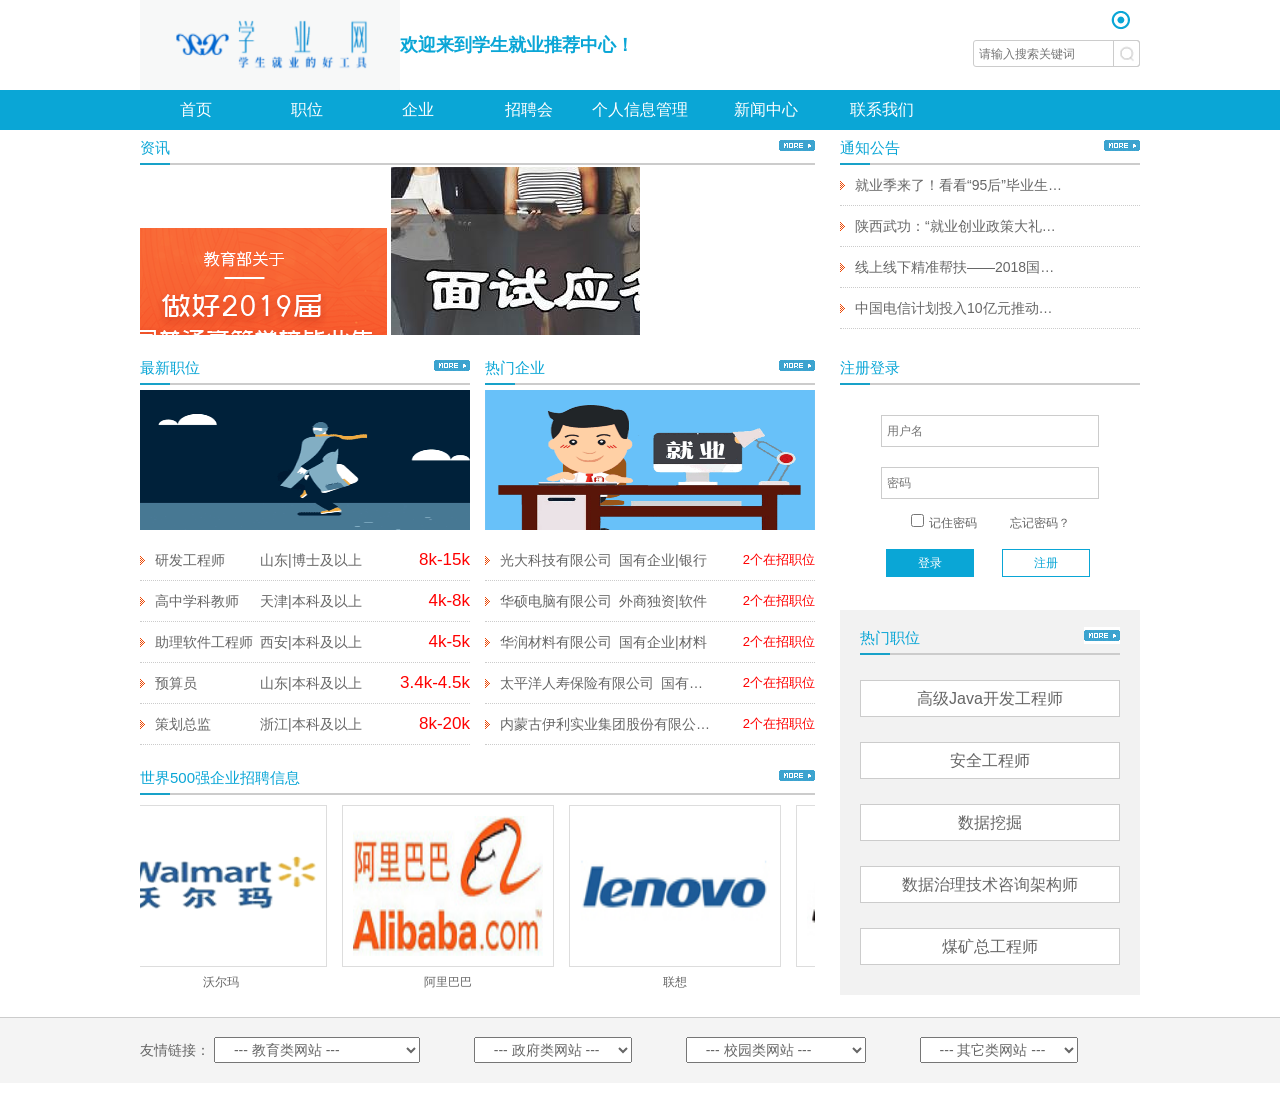
<file: index.html>
<!doctype html>
<html>
<head>
<meta charset="utf-8">
<title>学生就业推荐网</title>
<link rel="stylesheet" href="css/style1.css" type="text/css" media="all"/>
<script src="js/jquery-1.8.3.min.js"></script>
<script type="text/javascript">
//图片滚动 调用方法 imgscroll({speed: 30,amount: 1,dir: "up"});
$.fn.imgscroll = function(o){
	var defaults = {
		speed: 40,
		amount: 0,
		width: 1,
		dir: "left"
	};
	o = $.extend(defaults, o);
	
	return this.each(function(){
		var _li = $("li", this);
		_li.parent().parent().css({overflow: "hidden", position: "relative"}); //div
		_li.parent().css({margin: "0", padding: "0", overflow: "hidden", position: "relative", "list-style": "none"}); //ul
		_li.css({position: "relative", overflow: "hidden"}); //li
		if(o.dir == "left") _li.css({float: "left"});
		
		//初始大小
		var _li_size = 0;
		for(var i=0; i<_li.size(); i++)
			_li_size += o.dir == "left" ? _li.eq(i).outerWidth(true) : _li.eq(i).outerHeight(true);
		
		//循环所需要的元素
		if(o.dir == "left") _li.parent().css({width: (_li_size*3)+"px"});
		_li.parent().empty().append(_li.clone()).append(_li.clone()).append(_li.clone());
		_li = $("li", this);

		//滚动
		var _li_scroll = 0;
		function goto(){
			_li_scroll += o.width;
			if(_li_scroll > _li_size)
			{
				_li_scroll = 0;
				_li.parent().css(o.dir == "left" ? { left : -_li_scroll } : { top : -_li_scroll });
				_li_scroll += o.width;
			}
				_li.parent().animate(o.dir == "left" ? { left : -_li_scroll } : { top : -_li_scroll }, o.amount);
		}
		
		//开始
		var move = setInterval(function(){ goto(); }, o.speed);
		_li.parent().hover(function(){
			clearInterval(move);
		},function(){
			clearInterval(move);
			move = setInterval(function(){ goto(); }, o.speed);
		});
	});
};
//友情链接下拉框跳转弹出新窗口
function frlink(selObj){
window.open(selObj.options[selObj.selectedIndex].value);}
</script>
</head>
<body>
<div id="hearder2" class="clearfix">
	<div class="logo">
   	  <img src="images/logo.png">
  </div>
  <div class="logo-name">欢迎来到学生就业推荐中心！</div>
  <div class="form-tools">
   	  <form id="search" name="search" method="post">
      	<div class="tools-link">
        
        </div>
        <div class="search-box">
            <input type="text" name="textfield" id="textfield" class="input-text" placeholder="请输入搜索关键词">
            <input type="image" src="images/search.png" class="input-submit" />
        </div>
  	  </form>
    </div>
</div>
<div id="menu-box" class="clearfix">
	<ul>
    	<li><a href="index.html">首页</a></li>
        <li><a href="detail1.html">职位</a></li>
        <li><a href="list-pic1.html">企业</a></li>
        <li><a href="list-pic2.html">招聘会</a></li>
        <li><a href="form1.html">个人信息管理</a></li>
        <li><a href="list-text1.html";ul type="circle" style="margin-left:30px">新闻中心</a></li>
        <li><a href="detail2.html";ul type="circle" style="margin-left:40px">联系我们</a></li>
    </ul>
</div>

<!-- index1-div1 -->
<div id="index1-div1" class="clearfix">
	<div class="index1-left675">
    	<div class="title-box">资讯<a href="list-text1.html" class="title-more" title="查看更多"><img src="images/12.gif"></a></div>
        <div id="butong_net_left" style="overflow:hidden;width:500px;">
<table cellpadding="0" cellspacing="0" border="0">
<tr><td id="butong_net_left1" valign="top" align="center">
<table cellpadding="2" cellspacing="0" border="0">
<tr align="center">
<td><img src="images/a6.png"></td>
<td><img src="images/a7.jpg"></td>
<td><img src="images/a3.jpg"></td>
<td><img src="images/a4.jpg"></td>
</tr>
</table>
</td>
<td id="butong_net_left2" valign="top"></td>
</tr>
</table>
</div>
<script>
var speed=30//速度数值越大速度越慢
butong_net_left2.innerHTML=butong_net_left1.innerHTML
function Marquee3(){
if(butong_net_left2.offsetWidth-butong_net_left.scrollLeft<=0)
butong_net_left.scrollLeft-=butong_net_left1.offsetWidth
else{
butong_net_left.scrollLeft++
}
}
var MyMar3=setInterval(Marquee3,speed)
butong_net_left.onmouseover=function() {clearInterval(MyMar3)}
butong_net_left.onmouseout=function() {MyMar3=setInterval(Marquee3,speed)}
</script>
<!--向左滚动代码结束-->
<br>
    </div>
    <div class="index1-right300">
    	<div class="title-box">通知公告<a href="list-text1.html" class="title-more" title="查看更多"><img src="images/12.gif"></a></div>
          
              <li><a href="http://www.chinajob.gov.cn/c/2019-01-25/89804.shtml">就业季来了！看看“95后”毕业生都会怎样选</a></li>
              <li><a href="http://www.chinajob.gov.cn/c/2018-11-16/80311.shtml">陕西武功：“就业创业政策大礼包”活动促进贫困大学生就业创业工作</a></li>
              <li><a href="http://www.chinajob.gov.cn/c/2018-09-06/75182.shtml">线上线下精准帮扶——2018国务院大督查聚焦高校毕业生就业创业</a></li>
              <li><a href="http://www.chinajob.gov.cn/c/2018-09-26/76241.shtml">中国电信计划投入10亿元推动大学生创新创业</a></li>
          </ul>
    </div>
</div>
<!-- index1-div2 -->
<div id="index1-div2" class="clearfix">
	<div class="index1-left675">
    	<div class="index1-li-box">
    	<div class="index1-left330">
        	<div class="title-box">最新职位<a href="list-text1.html" class="title-more" title="查看更多"><img src="images/12.gif"></a></div>
            <img src="images/c1.gif" style="width:330px; height:140px; margin:5px 0;">
            <ul>
                <li><a href="detail1.html">研发工程师&emsp;&emsp;&ensp;山东|博士及以上</a><span style="font-size:17px; color:red;">8k-15k</span></li>
                <li><a href="detail1.html">高中学科教师&emsp;&ensp;天津|本科及以上</a><span style="font-size:17px; color:red;">4k-8k</li>
                <li><a href="detail1.html">助理软件工程师&ensp;西安|本科及以上</a><span style="font-size:17px; color:red;">4k-5k</span></li>
                <li><a href="detail1.html">预算员&emsp;&emsp;&emsp;&emsp;&ensp;山东|本科及以上</a><span style="font-size:17px; color:red;">3.4k-4.5k</span></li>
                <li><a href="detail1.html">策划总监&emsp;&emsp;&emsp;&ensp;浙江|本科及以上</a><span style="font-size:17px; color:red;">8k-20k</span></li>
            </ul>
        </div>
        <div class="index1-right330">
        	<div class="title-box">热门企业<a href="list-text1.html" class="title-more" title="查看更多"><img src="images/12.gif"></a></div>
            <img src="images/c2.gif" style="width:330px; height:140px; margin:5px 0;">
            <ul>
                <li><a href="detail1.html">光大科技有限公司&ensp;国有企业|银行</a><span style="font-size:13px; color:red;">2个在招职位</span></li>
                <li><a href="detail1.html">华硕电脑有限公司&ensp;外商独资|软件</a><span style="font-size:13px; color:red;">2个在招职位</span></li>
                <li><a href="detail1.html">华润材料有限公司&ensp;国有企业|材料</a><span style="font-size:13px; color:red;">2个在招职位</span></li>
                <li><a href="detail1.html">太平洋人寿保险有限公司&ensp;国有企业|保险</a><span style="font-size:13px; color:red;">2个在招职位</span></li>
                <li><a href="detail1.html">内蒙古伊利实业集团股份有限公司&ensp;民营企业|快速消费品</a><span style="font-size:13px; color:red;">2个在招职位</span></li>
            </ul>
        </div>
        </div>
        <!-- slider -->
        <div class="index1-pic-gun">
        	<div class="title-box">世界500强企业招聘信息<a href="list-pic1.html" class="title-more" title="查看更多"><img src="images/12.gif"></a></div>
            <div class="index1-scrollleft clearfix">
                <ul>
                    <li>
                        <a href="https://www.yjbys.com/mingqi/c1201.html"><img alt="沃尔玛" src="images/a1.png"/></a>
                        <span>沃尔玛</span>
                    </li>
                    <li>
                        <a href="https://www.yjbys.com/mingqi/c692.html"><img alt="阿里巴巴" src="images/a2.jpg"/></a>
                        <span>阿里巴巴</span>
                    </li>
                    <li>
                        <a href="https://www.yjbys.com/mingqi/c657.html"><img alt="联想" src="images/a3.jpg"/></a>
                        <span>联想</span>
                    </li>
                    <li>
                        <a href="https://www.yjbys.com/mingqi/c760.html"><img alt="新浪" src="images/a4.jpg"/></a>
                        <span>新浪</span>
                    </li>
                </ul>
            </div>
            <script type="text/javascript">
            $(document).ready(function(){
            
                $(".index1-scrollleft").imgscroll({
                    speed: 40,    //图片滚动速度
                    amount: 0,    //图片滚动过渡时间
                    width: 1,     //图片滚动步数
                    dir: "left"   // "left" 或 "up" 向左或向上滚动
                });
                
            });
            </script>
            
        </div>
        <!-- slider end -->
    </div>
    <div class="index1-right300">
        <div class="index1-login-box">
          <div class="title-box">注册登录</div>
          <form id="form1" name="form1" method="post">
            <input type="text" name="textfield2" id="textfield2" placeholder="用户名" class="index1-uname">
            <input type="password" name="password" id="password" placeholder="密码" class="index1-upass">
            <div class="index1-t-link">
                <input type="checkbox" name="checkbox" id="checkbox" class="index1-chek">记住密码
                <a href="forgetpass.html" target="_blank">忘记密码？</a>
            </div>
            <input type="submit" name="submit" id="submit" value="登录" class="index1-input-login">
            <input type="button" name="button" id="button" value="注册" class="index1-input-but" onClick="window.open('register.html')">
          </form>
        </div>
		<div class="index1-list-menu">
        	<div class="title-box">热门职位<a href="list-pic1.html" class="title-more" title="查看更多"><img src="images/12.gif"></a></div>
            <ul>
            	<li><a href="detail1.html">高级Java开发工程师</a></li>
                <li><a href="detail1.html">安全工程师</a></li>
                <li><a href="detail1.html">数据挖掘</a></li>
                <li><a href="detail1.html">数据治理技术咨询架构师</a></li>
                <li><a href="detail1.html">煤矿总工程师</a></li>
            </ul>
    	</div>
    </div>
</div>
<!-- div5 -->
<div id="div5" class="clearfix">
    <div class="link-box">
    	<span>友情链接：</span>
        <select onChange="frlink(this)" name="select" class="select-link">
            <option selected>--- 教育类网站 ---</option>
            <option value="http://www.neea.edu.cn/">中国教育考试网</option>
            <option value="http://www.chinaedu.edu.cn/">中国高等教育学生信息网</option>
            <option value="http://www.7caiedu.cn/">七彩教育网</option>
        </select>
        <select onChange="frlink(this)" name="select" class="select-link">
            <option selected>--- 政府类网站 ---</option>
            <option value="http://www.china.com">中华网</option>
            <option value="http://www.sina.com.cn">新浪网</option>
            <option value="http://www.163.com">网易</option>
        </select>
        <select onChange="frlink(this)" name="select" class="select-link">
            <option selected>--- 校园类网站 ---</option>
            <option value="https://www.ncss.org.cn/">中国校园网</option>
            <option value="http://www.59store.com/">59校园生活服务平台</option>
            <option value="http://campus.baidu.com/#/">百度校园</option>
        </select>
        <select onChange="frlink(this)" name="select" class="select-link">
            <option selected>--- 其它类网站 ---</option>
            <option value="http://www.veryhuo.com">烈火网</option>
            <option value="http://www.baidu.com.cn">百度网</option>
            <option value="https://www.taobao.com/">淘宝网</option>
        </select>
    </div>
</div>
</body>
</html>
</file>
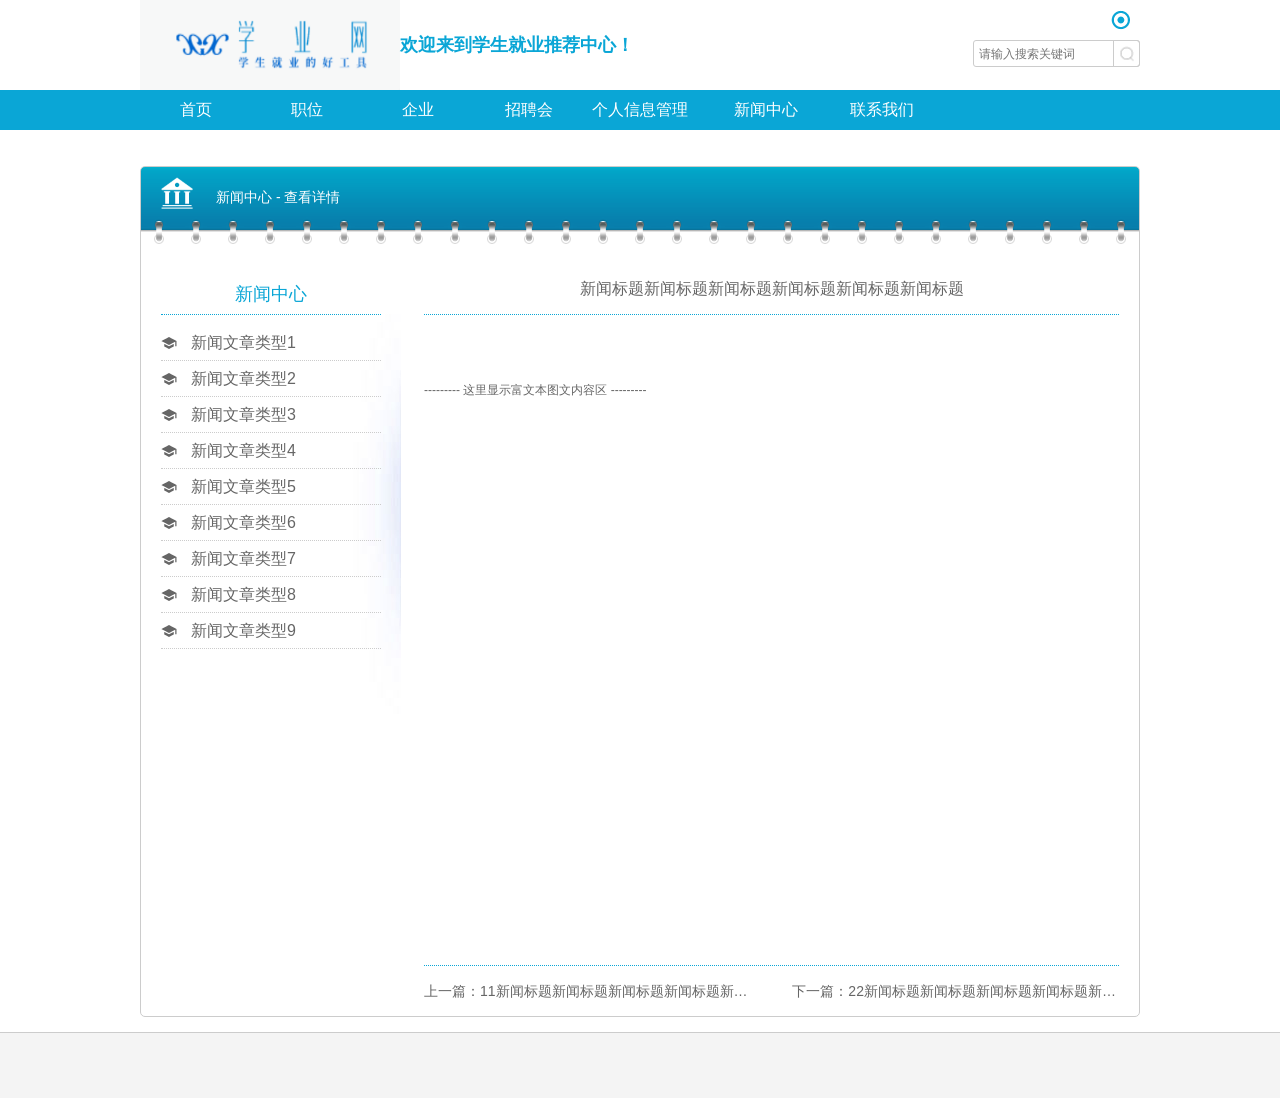
<file: detail1.html>
<!doctype html>
<html>
<head>
<meta charset="utf-8">
<title>学业网_新闻中心</title>
<link rel="stylesheet" href="css/style1.css" type="text/css" media="all"/>
</head>

<body>
<div id="hearder2" class="clearfix">
	<div class="logo">
   	  <img src="images/logo.png">
  </div>
  <div class="logo-name">欢迎来到学生就业推荐中心！</div>
  <div class="form-tools">
   	  <form id="search" name="search" method="post">
      	<div class="tools-link">
        </div>
        <div class="search-box">
            <input type="text" name="textfield" id="textfield" class="input-text" placeholder="请输入搜索关键词">
            <input type="image" src="images/search.png" class="input-submit" />
        </div>
  	  </form>
    </div>
</div>
<div id="menu-box" class="clearfix">
	<ul>
     	<li><a href="index.html">首页</a></li>
        <li><a href="detail1.html">职位</a></li>
        <li><a href="list-pic1.html">企业</a></li>
        <li><a href="list-pic1.html">招聘会</a></li>
        <li><a href="form1.html">个人信息管理</a></li>
        <li><a href="list-text1.html";ul type="circle" style="margin-left:30px">新闻中心</a></li>
        <li><a href="detail2.html";ul type="circle" style="margin-left:40px">联系我们</a></li>
    </ul>
</div>
<br />
<br />
<!-- detail -->
<div id="detail2-box" class="clearfix">
	<div class="tit-80"><a href="list-text1.html">新闻中心</a> - 查看详情</div>
    <div class="tabula-box">
    	<div class="max-tit">新闻中心</div>
        <ul>
            <li><a href="list-text1.html">新闻文章类型1</a></li>
            <li><a href="list-text1.html">新闻文章类型2</a></li>
            <li><a href="list-text1.html">新闻文章类型3</a></li>
            <li><a href="list-text1.html">新闻文章类型4</a></li>
            <li><a href="list-text1.html">新闻文章类型5</a></li>
            <li><a href="list-text1.html">新闻文章类型6</a></li>
            <li><a href="list-text1.html">新闻文章类型7</a></li>
            <li><a href="list-text1.html">新闻文章类型8</a></li>
            <li><a href="list-text1.html">新闻文章类型9</a></li>
        </ul>
    </div>
    
    <div class="content-box">
    	<h1>新闻标题新闻标题新闻标题新闻标题新闻标题新闻标题</h1>
        <div class="content">
        	<br /><br />
        	--------- 这里显示富文本图文内容区 ---------
            <br /><br /><br /><br /><br /><br /><br /><br /><br /><br /><br /><br /><br /><br /><br /><br />
        </div>
        <div class="n-p-box clearfix">
        	<div class="prv"><a href="#">上一篇：11新闻标题新闻标题新闻标题新闻标题新闻标题新闻标题新闻</a></div>
            <div class="next"><a href="#">下一篇：22新闻标题新闻标题新闻标题新闻标题新闻标题新闻标题新闻</a></div>
        </div>
    </div>
</div>
<!-- div5 -->
<div id="div5" class="clearfix">
    <div class="link-box">
    </div>
</div>
</body>
</html>
</file>
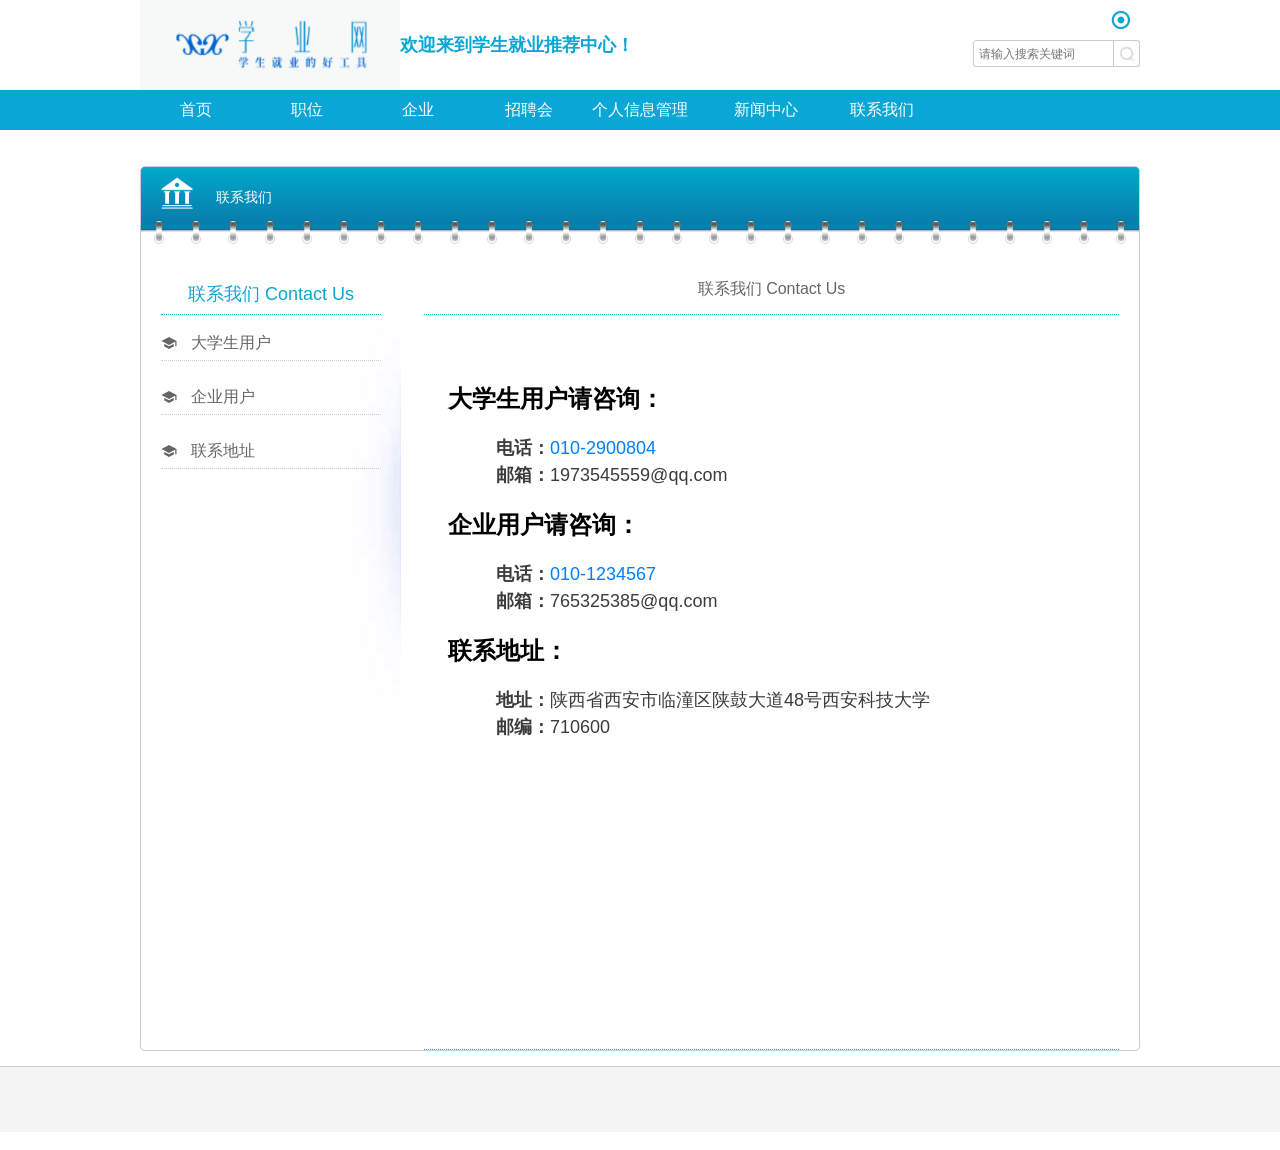
<file: detail2.html>
<!doctype html>
<html>
<head>
<meta charset="utf-8">
<title>学业网_联系我们</title>
<link rel="stylesheet" href="css/style1.css" type="text/css" media="all"/>
</head>

<body>
<div id="hearder2" class="clearfix">
	<div class="logo">
   	  <img src="images/logo.png">
  </div>
  <div class="logo-name">欢迎来到学生就业推荐中心！</div>
  <div class="form-tools">
   	  <form id="search" name="search" method="post">
      	<div class="tools-link">
        </div>
        <div class="search-box">
            <input type="text" name="textfield" id="textfield" class="input-text" placeholder="请输入搜索关键词">
            <input type="image" src="images/search.png" class="input-submit" />
        </div>
  	  </form>
    </div>
</div>
<div id="menu-box" class="clearfix">
	<ul>
     	<li><a href="index.html">首页</a></li>
        <li><a href="detail1.html">职位</a></li>
        <li><a href="list-pic1.html">企业</a></li>
        <li><a href="list-pic1.html">招聘会</a></li>
        <li><a href="detail1.html">个人信息管理</a></li>
        <li><a href="list-text1.html";ul type="circle" style="margin-left:30px">新闻中心</a></li>
        <li><a href="detail2.html";ul type="circle" style="margin-left:40px">联系我们</a></li>
    </ul>
</div>
<br />
<br />
<!-- detail -->
<div id="detail2-box" class="clearfix">
	<div class="tit-80"><a href="list-text1.html">联系我们</a> </div>
    <div class="tabula-box">
    	<div class="max-tit">联系我们    Contact Us</div>
        <ul>
            <li><a href="detail2.html">大学生用户</a></li>
        </br>
            <li><a href="detail2.html">企业用户</a></li>
            </br>
            <li><a href="detail2.html">联系地址</a></li>
        </ul>
    </div>
    
    <div class="content-box">
    	<h1>联系我们    Contact Us</h1>
        <div class="content">
        	<br /><br />
        	<li><font size="5" color="#000000" span style="font-weight:bold;">&emsp;大学生用户请咨询：</span></font></li>
        	<br />
        		<li><font size="4" color="#3C3C3C" span style="font-weight:bold;">&emsp;&emsp;&emsp;&emsp;电话：</span></font><font size="4" color="#0080FF" >010-2900804</font></li>
        		<li><font size="4" color="#3C3C3C" span style="font-weight:bold;">&emsp;&emsp;&emsp;&emsp;邮箱：</span></font><font size="4" color="#3C3C3C" >1973545559@qq.com</font></li>
        	<br />
        	<li><font size="5" color="#000000" span style="font-weight:bold;">&emsp;企业用户请咨询：</span></font></li>
        	<br />
        		<li><font size="4" color="#3C3C3C" span style="font-weight:bold;">&emsp;&emsp;&emsp;&emsp;电话：</span></font><font size="4" color="#0080FF" >010-1234567</font></li>
        		<li><font size="4" color="#3C3C3C" span style="font-weight:bold;">&emsp;&emsp;&emsp;&emsp;邮箱：</span></font><font size="4" color="#3C3C3C" >765325385@qq.com</font></li>
        	<br />
        	<li><font size="5" color="#000000" span style="font-weight:bold;">&emsp;联系地址：</span></font></li>
        	<br />
        	    <li><font size="4" color="#3C3C3C" span style="font-weight:bold;">&emsp;&emsp;&emsp;&emsp;地址：</span></font><font size="4" color="#3C3C3C" >陕西省西安市临潼区陕鼓大道48号西安科技大学</font></li>
        	    <li><font size="4" color="#3C3C3C" span style="font-weight:bold;">&emsp;&emsp;&emsp;&emsp;邮编：</span></font><font size="4" color="#3C3C3C" >710600</font></li>
            <br /><br /><br /><br /><br /><br /><br /><br /><br /><br /><br /><br /><br /><br /><br /><br />
        </div>
        <div class="n-p-box clearfix">
        </div>
    </div>
</div>
<!-- div5 -->
<div id="div5" class="clearfix">
    <div class="link-box">
    </div>
</div>
</body>
</html>
</file>
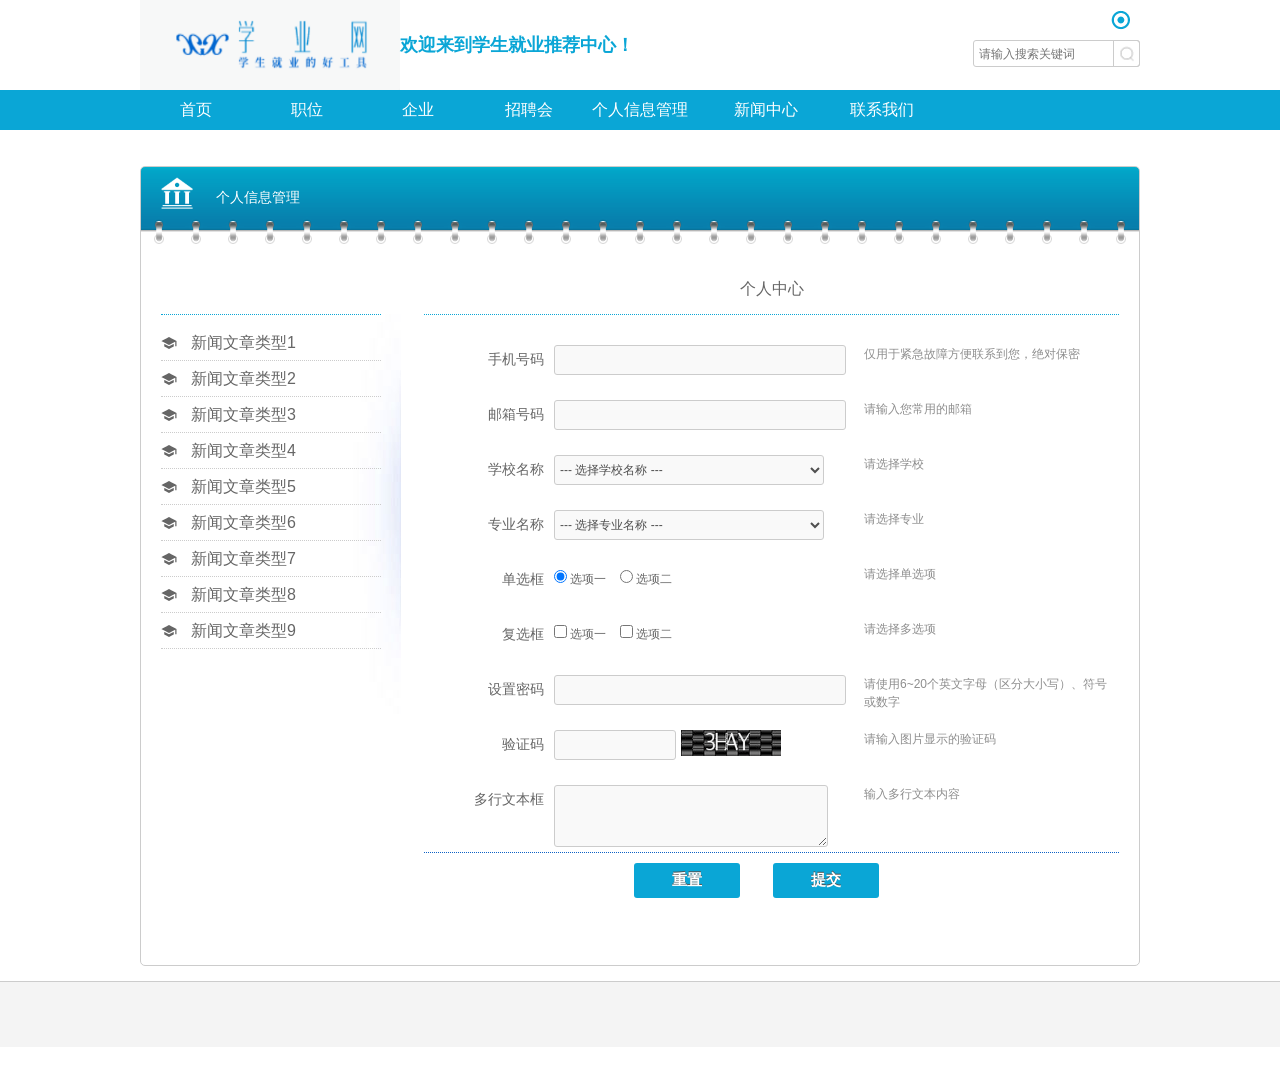
<file: form1.html>
<!--
 * @Autor: ErioY
 * @Date: 2019-08-01 09:49:23
 * @Email: 1973545559@qq.com
 * @Github: https://github.com/ErioY
 * @LastEditors: ErioY
 * @LastEditTime: 2019-08-18 08:47:45
 -->
<!doctype html>
<html>
<head>
<meta charset="utf-8">
<title>学业网_个人信息管理</title>
<link rel="stylesheet" href="css/style1.css" type="text/css" media="all"/>
<style type="text/css">
input[type="submit"]{background:#0aa6d6;font-size:15px;color:#FFFFFF;border:0;text-shadow:0 -1px 0 #535353;margin:5px 5px 0 0;padding:0 0 3px 0;display:block;width:106px;height:35px;text-align:center;font-weight:bold;line-height:33px; border-radius:3px;}
input[type="button"]{background:#0aa6d6;font-size:15px;color:#FFFFFF;border:0;text-shadow:0 -1px 0 #535353;margin:5px 5px 0 0;padding:0 0 3px 0;display:block;width:106px;height:35px;text-align:center;font-weight:bold;line-height:33px; border-radius:3px;}
input.button_button{background:#0aa6d6;margin:0;width:106px;height:35px;border:0;font-size:15px;color:#FFFFFF;text-shadow:0 -1px 0 #535353;padding:0 0 3px 0;text-align:center;font-weight:bold;line-height:33px;cursor:pointer; display: inline-block; margin-right:30px; border-radius:3px;}

/*Tooltips*/
.tooltips_main{position:absolute;left:0;margin:-5px 0 0 2px;z-index:999;}
.tooltips_box,.tooltips,.msg{display:inline-block;*display:inline;*zoom:1;position:relative;border-style:solid;border-color:#FF1F1F;}
.tooltips,.msg{border-width:0 1px;*left:-2px;background-color:#FFCFCF;}
.tooltips_box{border-width:1px;line-height:1.5;}
.tooltips{margin:0 -2px;}
.msg{margin:1px -2px;padding:0 6px;color:#2F2C2C;text-shadow:0 1px 0 #FFFFFF;font-size:12px;}
.ov{background:url('images/tri.gif') no-repeat scroll 0 0 transparent;position:absolute;left:30%;overflow:hidden;width:15px;height:15px;margin:16px 0 0 0;display:inline;}
/*regist*/
.register .form_submit{border-bottom:1px dotted #0f62c5;}
.register .form_submit .fieldset .field-group{min-height:55px;}
.register .form_submit .fieldset .field-group .title{float:left;width:120px;text-align:right;margin:4px 0 0 0;font-size:14px;}
.register .form_submit .fieldset .field-group .control-group{float:left;width:300px;margin:0 10px;}
.register .form_submit .fieldset .field-group .tips{float:left;width:250px;color:#8E8E8E;}
.register .div_submit{width:100%;margin:10px 0; text-align:center;}

/*end regist*/
.fieldset .input_add_background{height:30px;width:112px;float:left;margin:0 2px 0 0;}
.fieldset .input_add_background input.register_input_ot{background-color:#f9f9f9;border:1px solid #ccc; border-radius:3px;color:#4F4F4F;font-size:12px;height:18px;outline:medium none;width: 100px;padding:5px 10px;}
.fieldset .input_add_long_background{height:30px;width:286px;float:left;margin:0 0 15px 0;display:inline;}
.fieldset .input_add_long_light_background{height:30px;width:286px;float:left;}
.fieldset .input_add_long_background input.register_input{background-color:#f9f9f9;border:1px solid #ccc; border-radius:3px;color:#4F4F4F;font-size:12px;height:18px;outline:medium none;width: 270px;padding:5px 10px;}
.fieldset .input_text{display:inline-block;position:absolute;vertical-align:top;margin:6px 0 0 10px;z-index:2;font-style:italic;color:#BFBFBF;}
.select-style {background-color: #f9f9f9; border:1px solid #ccc; border-radius:3px; color: #4F4F4F; font-size: 12px; height: 30px; outline: medium none; width: 270px; padding: 1px;}
.textarea-style {background-color: #f9f9f9; border:1px solid #ccc; border-radius:3px; color: #4F4F4F; font-size: 12px; outline: medium none; width: 270px; height: 58px; padding: 1px; }


</style>
<script src="js/jquery-1.8.3.min.js"></script>
<script type="text/javascript" src="js/script.js"></script>
</head>

<body>
<div id="hearder2" class="clearfix">
	<div class="logo">
   	  <img src="images/logo.png">
  </div>
  <div class="logo-name">欢迎来到学生就业推荐中心！</div>
  <div class="form-tools">
   	  <form id="search" name="search" method="post">
      	<div class="tools-link">
        </div>
        <div class="search-box">
            <input type="text" name="textfield" id="textfield" class="input-text" placeholder="请输入搜索关键词">
            <input type="image" src="images/search.png" class="input-submit" />
        </div>
  	  </form>
    </div>
</div>
<div id="menu-box" class="clearfix">
	<ul>
		<li><a href="index.html">首页</a></li>
        <li><a href="detail1.html">职位</a></li>
        <li><a href="list-pic1.html">企业</a></li>
        <li><a href="list-pic1.html">招聘会</a></li>
        <li><a href="form1.html">个人信息管理</a></li>
        <li><a href="list-text1.html";ul type="circle" style="margin-left:30px">新闻中心</a></li>
        <li><a href="detail2.html";ul type="circle" style="margin-left:40px">联系我们</a></li>
    </ul>
</div>
<br />
<br />
<!-- detail -->
<div id="detail2-box" class="clearfix">
	<div class="tit-80"><a href="list-text1.html">个人信息管理</a></div>
    <div class="tabula-box">
    	<div class="max-tit"></div>
        <ul>
            <li><a href="list-text1.html">新闻文章类型1</a></li>
            <li><a href="list-text1.html">新闻文章类型2</a></li>
            <li><a href="list-text1.html">新闻文章类型3</a></li>
            <li><a href="list-text1.html">新闻文章类型4</a></li>
            <li><a href="list-text1.html">新闻文章类型5</a></li>
            <li><a href="list-text1.html">新闻文章类型6</a></li>
            <li><a href="list-text1.html">新闻文章类型7</a></li>
            <li><a href="list-text1.html">新闻文章类型8</a></li>
            <li><a href="list-text1.html">新闻文章类型9</a></li>
        </ul>
    </div>
    
    <div class="content-box">
    	<h1>个人中心</h1>
        <div class="content">
<!-- form -->
<div class="body_main clearfix"> 
		<div id="register" class="register clearfix">
			<form id="form" action="#" method="post" onSubmit="return check();">
				<div id="form_submit" class="form_submit clearfix">
					<div class="fieldset">
					
						<div class="field-group">
							<label class="required title">手机号码</label>
							<span class="control-group" id="mobile_input">
								<div class="input_add_long_background">
									<input class="register_input" type="text" id="mobile" name="mobile" maxLength="11" value="" onblur="__changeUserName('mobile');">
								</div>
							</span>
							<label class="tips">仅用于紧急故障方便联系到您，绝对保密</label>
						</div>
						
						<div class="field-group">
							<label class="required title">邮箱号码</label>
							<span class="control-group" id="email_input">
								<div class="input_add_long_background">
									<input class="register_input" type="text" id="email" name="email" maxLength="50" value="" onblur="__changeUserName('email');">
								</div>
							</span>
							<label class="tips">请输入您常用的邮箱</label>
						</div>

						<div class="field-group">
							<label class="required title">学校名称</label>
							<span class="control-group" id="email_input">
								<div class="input_add_long_background">
                                    <select name="select" id="select" class="register_input select-style">
                                      <option value="" selected>--- 选择学校名称 ---</option>
                                      <option value="物理系">物理系</option>
                                      <option value="应用物理系">应用物理系</option>
                                      <option value="核科学与技术系">核科学与技术系</option>
                                      <option value="物理教学实验中心">物理教学实验中心</option>
                                      <option value="大学物理教学部">大学物理教学部</option>
                                      <option value="核技术应用研究所">核技术应用研究所</option>
                                    </select>
								</div>
							</span>
							<label class="tips">请选择学校</label>
						</div>

						<div class="field-group">
							<label class="required title">专业名称</label>
							<span class="control-group" id="email_input">
								<div class="input_add_long_background">
                                    <select name="select" id="select" class="register_input select-style">
                                      <option value="" selected>--- 选择专业名称 ---</option>
                                      <option value="物理系">物理系</option>
                                      <option value="应用物理系">应用物理系</option>
                                      <option value="核科学与技术系">核科学与技术系</option>
                                      <option value="物理教学实验中心">物理教学实验中心</option>
                                      <option value="大学物理教学部">大学物理教学部</option>
                                      <option value="核技术应用研究所">核技术应用研究所</option>
                                    </select>
								</div>
							</span>
							<label class="tips">请选择专业</label>
						</div>
						
						<div class="field-group">
							<label class="required title">单选框</label>
							<span class="control-group" style="line-height:28px;">
								<input id="radio1" type="radio" value="1" name="username" checked>
								<span style="margin-right:10px;">选项一</span>
								<input id="radio2" type="radio" value="2" name="username">
								<span style="margin-right:10px;">选项二</span>
							</span>
							<label class="tips" style="margin-bottom:5px;" id="tooltext1">请选择单选项</label>
						</div>
						<div class="field-group">
						  <label class="required title">复选框</label>
							<span class="control-group" style="line-height:28px;">
								<input type="checkbox" name="checkbox1" id="checkbox1" value="1">
								<span style="margin-right:10px;">选项一</span>
								<input type="checkbox" name="checkbox1" id="checkbox2" value="2">
								<span style="margin-right:10px;">选项二</span>
							</span>
							<label class="tips" style="margin-bottom:5px;" id="tooltext">请选择多选项</label>
						</div>
						
						<div class="field-group">
							<label class="required title">设置密码</label>
							<span class="control-group" id="password1_input">
								<div class="input_add_long_background">
									<input class="register_input" type="password" id="password1" name="password1" maxLength="20" value="" onblur="checkPwd1(this.value);" />
								</div>
							</span>
							<label class="tips">请使用6~20个英文字母（区分大小写）、符号或数字</label>
						</div>
						
						<div class="field-group">
							<label class="required title">验证码</label>
							<span class="control-group" id="code_input">
								<div class="input_add_background" style="margin-right:15px;">
									<input class="register_input_ot" type="text" id="code" name="code" max_length="6" value="" onblur="checkAuthCode(this.value);">
								</div>
                                <img src="images/yzm.gif">
							</span>
							<label class="tips">请输入图片显示的验证码</label>
						</div>
						<div class="field-group">
						  <label class="required title">多行文本框</label>
							<span class="control-group" id="textarea1">
								<textarea name="textarea" id="textarea" class="textarea-style"></textarea>
							</span>
							<label class="tips" style="margin-bottom:5px;" id="tooltext1">输入多行文本内容</label>
						</div>

					</div>
					
				</div>
			  	<div id="div_submit" class="div_submit">
                    <input type="reset" name="reset" id="reset" value="重置" class='button_button disabled'>
                    <input id="submit" type="submit" value="提交" class='button_button disabled'>
				</div>
			</form>
		</div>
</div>

<!-- form end -->
        </div>
    </div>
</div>
<!-- div5 -->
<div id="div5" class="clearfix">
    <div class="link-box">
    </div>
</div>
<script type="text/javascript">
function __changeUserName(of){
	var username=$('#'+of).val();
	if(of=='email'){
		if (username.search(/^[\w\.+-]+@[\w\.+-]+$/) == -1) {
			showTooltips('email_input','请输入正确的Email地址');
			return;
		}					
	}else{
		if(username=='' || !isMobilePhone(username)) {
			showTooltips('mobile_input','请输入正确的手机号码');
			return;
		}
	}
}

function checkPwd1(pwd1) {
	if (pwd1.search(/^.{6,20}$/) == -1) {
		showTooltips('password1_input','密码为空或位数太少');
	}else {
		hideTooltips('password1_input');
	}
}	

function checkEmail(email) {
	if (email.search(/^.+@.+$/) == -1) {
		showTooltips('email_input','邮箱格式不正确');
	}else {
		hideTooltips('email_input');
	}
}

function checkAuthCode(authcode) {
	if (authcode == '' || authcode.length != 6) {
		showTooltips('code_input','验证码不正确');
	}else {
		hideTooltips('code_input');
	}     
}

function check() {
	hideAllTooltips();
	var ckh_result = true;
	if ($('#email').val() == '') {
		showTooltips('email_input','邮箱不能为空');
		ckh_result = false;
	}
	if ($('#password1').val() == '') {
		showTooltips('password1_input','密码不能为空');
		ckh_result = false;
	}      
	if($('#mobile').val()=='' || !isMobilePhone($('#mobile').val())) {            
		showTooltips('mobile_input','手机号码不正确');
		ckh_result = false;
	}
	if ($('#code').val() == '' || $('#code').val().length !=6) {
		showTooltips('code_input','验证码不正确');
		ckh_result = false;
	}
	if ($('#verify').attr('checked') == false){
		showTooltips('checkbox_input','对不起，您不同意Webluker的《使用协议》无法注册');
		ckh_result = false;
	}
	return ckh_result;
}

function checkMobilePhone(telphone) {
	if(telphone=='' || !isMobilePhone(telphone)) {
		showTooltips('mobile_input','请输入正确的手机号码');
	}else{
		hideTooltips('mobile_input');
	}
}

function isMobilePhone(value) {
	if(value.search(/^(\+\d{2,3})?\d{11}$/) == -1)
	return false;
	else
	return true;
} 
</script>
</body>
</html>
</file>
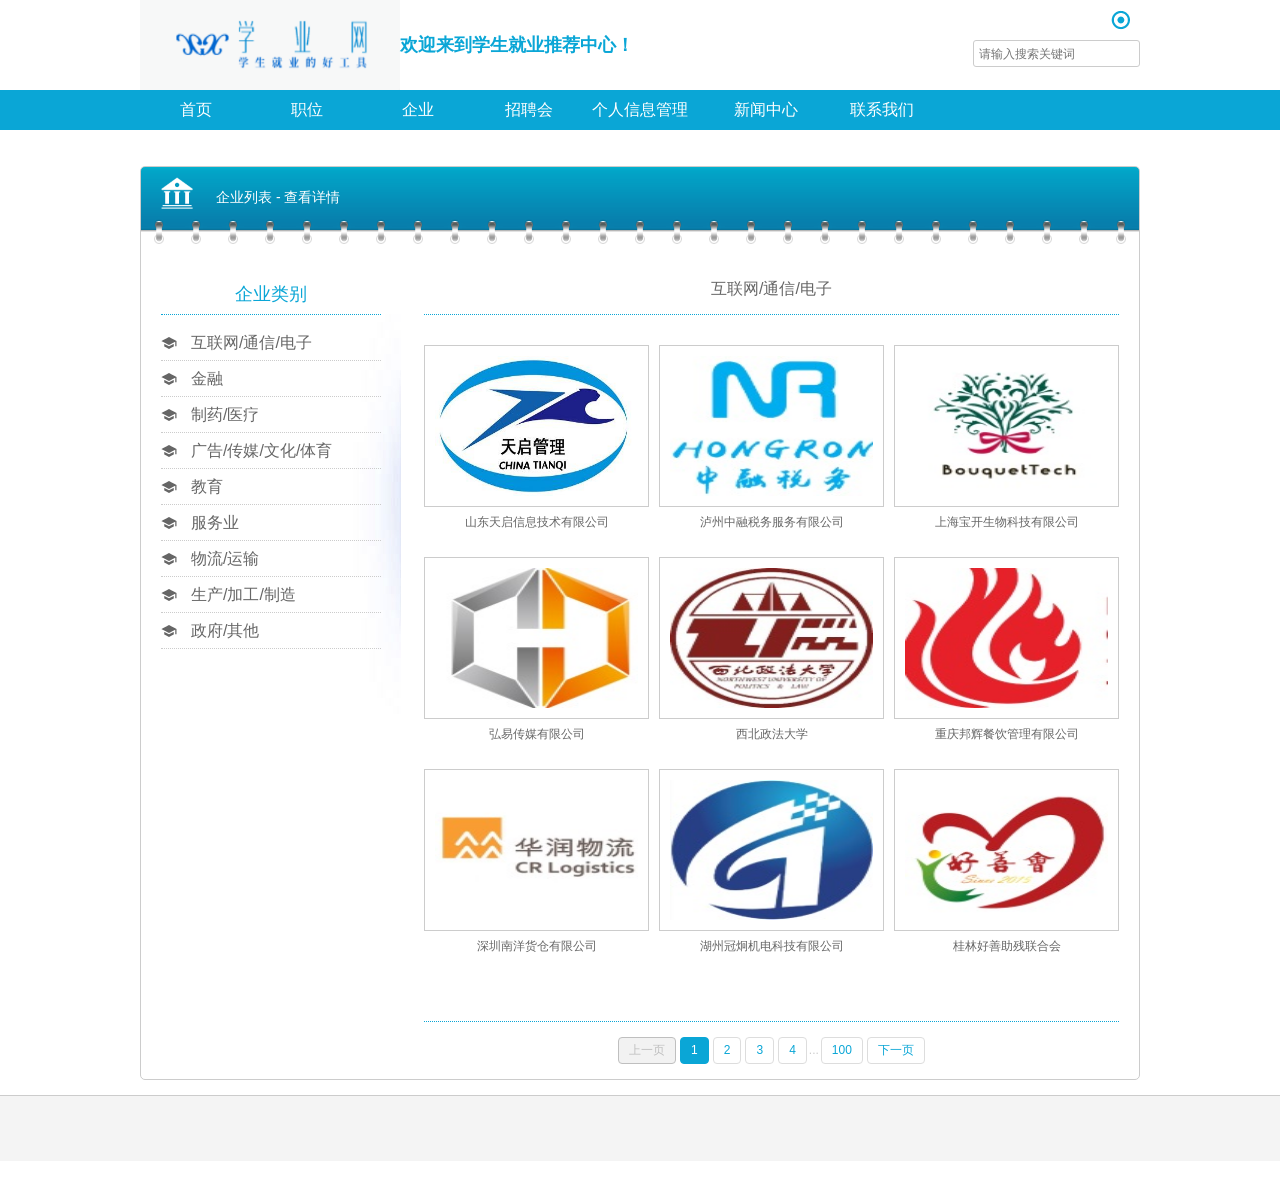
<file: list-pic1.html>
<!doctype html>
<html>
<head>
<meta charset="utf-8">
<title>学业网_企业</title>
<link rel="stylesheet" href="css/style1.css" type="text/css" media="all"/>
</head>

<body>
<div id="hearder2" class="clearfix">
	<div class="logo">
   	  <img src="images/logo.png">
  </div>
  <div class="logo-name">欢迎来到学生就业推荐中心！</div>
  <div class="form-tools">
   	  <form id="search" name="search" method="post">
      	<div class="tools-link">
        </div>
        <div class="search-box">
            <input type="text" name="textfield" id="textfield" class="input-text" placeholder="请输入搜索关键词">          
        </div>
  	  </form>
    </div>
</div>

<div id="menu-box" class="clearfix">
	<ul>
    	<li><a href="index.html">首页</a></li>
        <li><a href="detail1.html">职位</a></li>
        <li><a href="list-pic1.html">企业</a></li>
        <li><a href="list-pic2.html">招聘会</a></li>
        <li><a href="form1.html">个人信息管理</a></li>
        <li><a href="list-text1.html";ul type="circle" style="margin-left:30px">新闻中心</a></li>
        <li><a href="detail1.html";ul type="circle" style="margin-left:40px">联系我们</a></li>
    </ul>
</div>
</br>
</br>
<!-- detail -->
<div id="detail2-box" class="clearfix">
	<div class="tit-80"><a href="list-text1.html">企业列表</a> - 查看详情</div>
    <div class="tabula-box">
    	<div class="max-tit">企业类别</div>
        <ul>
            <li><a href="list-pic1.html">互联网/通信/电子</a></li>
            <li><a href="list-pic3.html">金融</a></li>
            <li><a href="list-pic4.html">制药/医疗</a></li>
            <li><a href="list-pic5.html">广告/传媒/文化/体育</a></li>
            <li><a href="list-pic6.html">教育</a></li>
            <li><a href="list-pic7.html">服务业</a></li>
            <li><a href="list-pic8.html">物流/运输</a></li>
            <li><a href="list-pic9.html">生产/加工/制造</a></li>
            <li><a href="list-pic10.html">政府/其他</a></li>
        </ul>
    </div>
    
    <div class="content-box">
    	<h1>互联网/通信/电子</h1>
        <ul class="clearfix" style=" width:705px; margin-left:-10px;">
            <li class="pic">
            	<div class="img-box">
                	<a href="detail1.html">
                		<img src="images/b1.jpg">
                    </a>
                </div>
                <h3><a href="https://job.ncss.cn/student/jobs/2hBY62PsTaKa7ANET5HMr9/corp.html">山东天启信息技术有限公司</a></h3>
            </li>
            <li class="pic">
            	<div class="img-box">
                	<a href="detail1.html">
                		<img src="images/b2.jpg">
                    </a>
                </div>
                <h3><a href="https://job.ncss.cn/student/jobs/WU83LboFr4VM9yVycdJHzU/corp.html">泸州中融税务服务有限公司</a></h3>
            </li>
            <li class="pic">
            	<div class="img-box">
                	<a href="detail1.html">
                		<img src="images/b3.jpg">
                    </a>
                </div>
                <h3><a href="https://job.ncss.cn/student/jobs/8266c38a29f94821b9be7fbbf9dca5c0/corp.html">上海宝开生物科技有限公司</a></h3>
            </li>
            <li class="pic">
            	<div class="img-box">
                	<a href="detail1.html">
                		<img src="images/b4.jpg">
                    </a>
                </div>
                <h3><a href="https://job.ncss.cn/student/jobs/73E8pXgJzvTePaszAiZ7pw/corp.html">弘易传媒有限公司</a></h3>
            </li>
            <li class="pic">
            	<div class="img-box">
                	<a href="detail1.html">
                		<img src="images/b5.jpg">
                    </a>
                </div>
                <h3><a href="https://job.ncss.cn/student/jobs/F7p22dC7Xqxp4yV94bKowS/corp.html">西北政法大学</a></h3>
            </li>
            <li class="pic">
            	<div class="img-box">
                	<a href="detail6.html">
                		<img src="images/b6.jpg">
                    </a>
                </div>
                <h3><a href="https://job.ncss.cn/student/jobs/TwxgaGQeRLZYhT5MsAMYb3/corp.htmll">重庆邦辉餐饮管理有限公司</a></h3>
            </li>
            <li class="pic">
            	<div class="img-box">
                	<a href="detail1.html">
                		<img src="images/b7.jpg">
                    </a>
                </div>
                <h3><a href="https://job.ncss.cn/student/jobs/HvqEPkr8KXCsuH3EUVyeQb/corp.html">深圳南洋货仓有限公司</a></h3>
            </li>
            <li class="pic">
            	<div class="img-box">
                	<a href="detail1.html">
                		<img src="images/b8.jpg">
                    </a>
                </div>
                <h3><a href="https://job.ncss.cn/student/jobs/6SM3bY83cWHrYJREb76kP3/corp.html">湖州冠炯机电科技有限公司</a></h3>
            </li>
            <li class="pic">
            	<div class="img-box">
                	<a href="detail1.html">
                		<img src="images/b9.jpg">
                    </a>
                </div>
                <h3><a href="https://job.ncss.cn/student/jobs/CJWsRvan2d7MRTGVB4FTBP/corp.html">桂林好善助残联合会</a></h3>
            </li>

        </ul>
        <div class="tcdPageCode"></div>
    </div>
</div>
<!-- div5 -->
<div id="div5" class="clearfix">
    <div class="link-box">
    </div>
</div>
<script src="js/jquery-1.8.3.min.js"></script>
<script src="js/jquery.page.js"></script>
<script>
    $(".tcdPageCode").createPage({
        pageCount:100,
        current:1,
        backFn:function(p){
            //console.log(p);
        }
    });
</script>

</body>
</html>
</file>
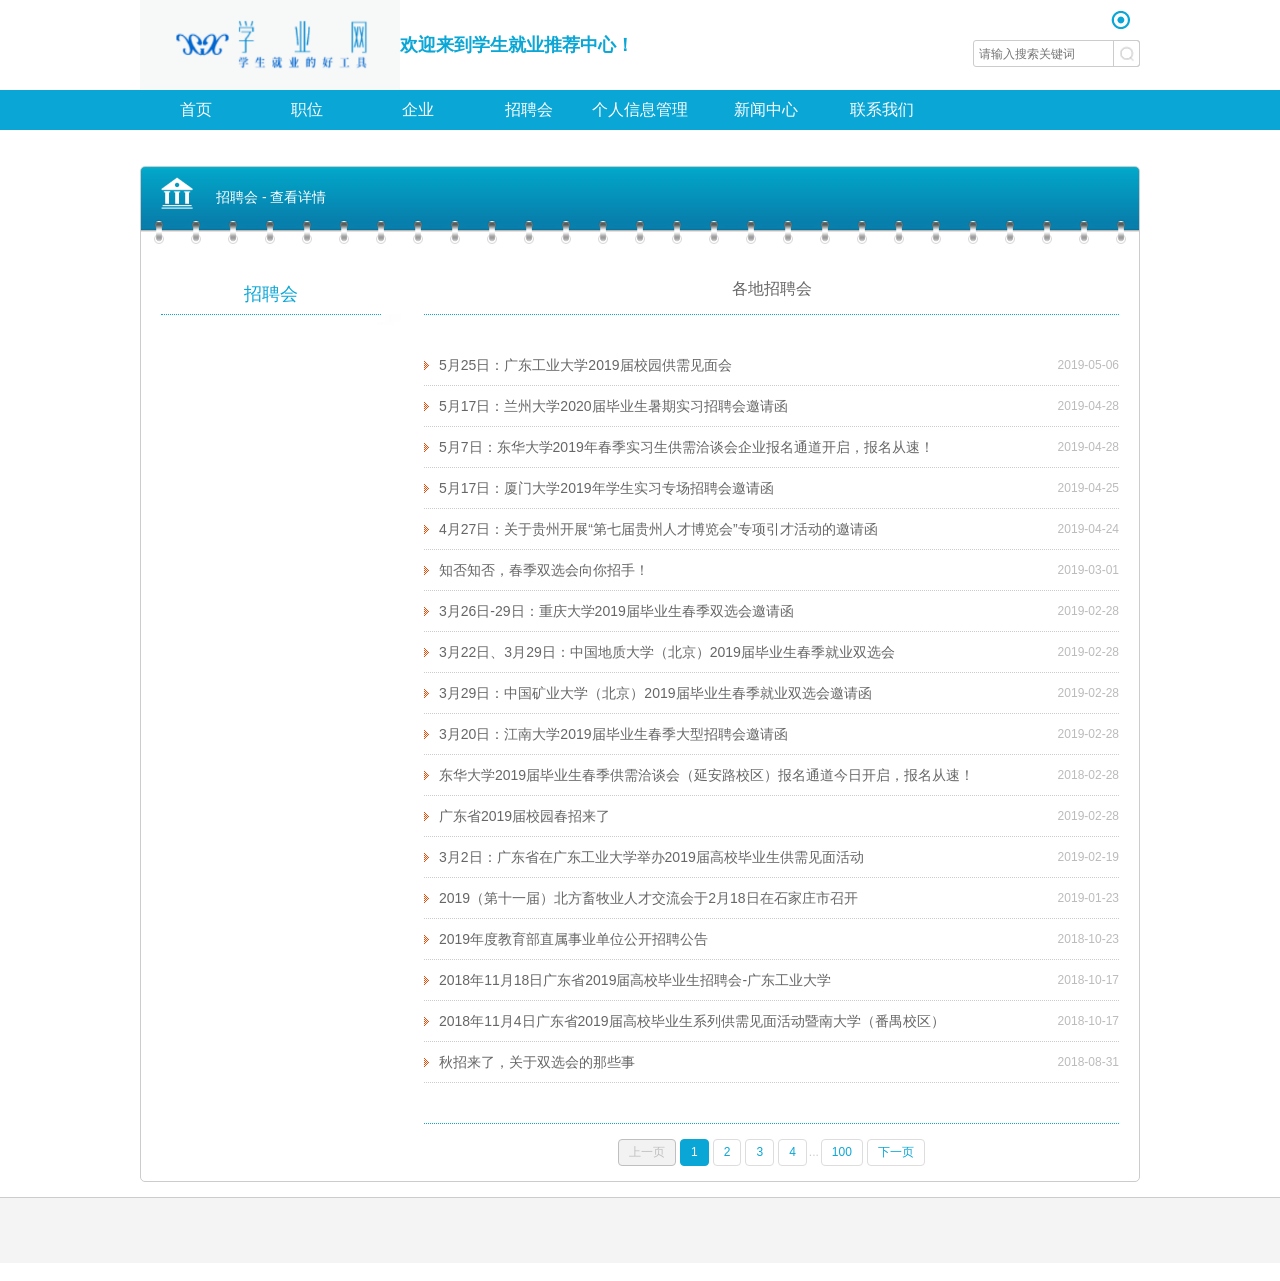
<file: list-pic2.html>
<!doctype html>
<html>
<head>
<meta charset="utf-8">
<title>学业网_招聘会</title>
<link rel="stylesheet" href="css/style1.css" type="text/css" media="all"/>
</head>

<body>
<div id="hearder2" class="clearfix">
	<div class="logo">
   	  <img src="images/logo.png">
  </div>
  <div class="logo-name">欢迎来到学生就业推荐中心！</div>
  <div class="form-tools">
   	  <form id="search" name="search" method="post">
      	<div class="tools-link">
        </div>
        <div class="search-box">
            <input type="text" name="textfield" id="textfield" class="input-text" placeholder="请输入搜索关键词">
            <input type="image" src="images/search.png" class="input-submit" />
        </div>
  	  </form>
    </div>
</div>
<div id="menu-box" class="clearfix">
	<ul>
     	<li><a href="index.html">首页</a></li>
        <li><a href="detail1.html">职位</a></li>
        <li><a href="list-pic1.html">企业</a></li>
        <li><a href="list-pic2.html">招聘会</a></li>
        <li><a href="detail1.html">个人信息管理</a></li>
        <li><a href="list-text1.html";ul type="circle" style="margin-left:30px">新闻中心</a></li>
        <li><a href="detail2.html";ul type="circle" style="margin-left:40px">联系我们</a></li>
    </ul>
</div>
<br />
<br />
<!-- detail -->
<div id="detail2-box" class="clearfix">
	<div class="tit-80"><a href="list-text1.html">招聘会</a> - 查看详情</div>
    <div class="tabula-box">
    	<div class="max-tit">招聘会</div>
    </div>
    
    <div class="content-box">
    	<h1>各地招聘会</h1>
        <ul>
            <li class="text"><a href="https://www.ncss.cn/zp/zph/shzph/298116.shtml">5月25日：广东工业大学2019届校园供需见面会</a><span>2019-05-06</span></li>
            <li class="text"><a href="https://www.ncss.cn/zp/zph/shzph/298037.shtml">5月17日：兰州大学2020届毕业生暑期实习招聘会邀请函</a><span>2019-04-28</span></li>
            <li class="text"><a href="https://www.ncss.cn/zp/zph/shzph/298036.shtml">5月7日：东华大学2019年春季实习生供需洽谈会企业报名通道开启，报名从速！</a><span>2019-04-28</span></li>
            <li class="text"><a href="https://www.ncss.cn/zp/zph/shzph/297971.shtml">5月17日：厦门大学2019年学生实习专场招聘会邀请函</a><span>2019-04-25</span></li>
            <li class="text"><a href="https://www.ncss.cn/zp/zph/shzph/297964.shtml">4月27日：关于贵州开展“第七届贵州人才博览会”专项引才活动的邀请函</a><span>2019-04-24</span></li>
            <li class="text"><a href="https://www.ncss.cn/zp/zph/shzph/297567.shtml">知否知否，春季双选会向你招手！</a><span>2019-03-01</span></li>
            <li class="text"><a href="https://www.ncss.cn/zp/zph/shzph/297566.shtml">3月26日-29日：重庆大学2019届毕业生春季双选会邀请函</a><span>2019-02-28</span></li>
            <li class="text"><a href="https://www.ncss.cn/zp/zph/shzph/297563.shtml">3月22日、3月29日：中国地质大学（北京）2019届毕业生春季就业双选会</a><span>2019-02-28</span></li>
            <li class="text"><a href="https://www.ncss.cn/zp/zph/shzph/297560.shtml">3月29日：中国矿业大学（北京）2019届毕业生春季就业双选会邀请函</a><span>2019-02-28</span></li>
            <li class="text"><a href="https://www.ncss.cn/zp/zph/shzph/297559.shtml">3月20日：江南大学2019届毕业生春季大型招聘会邀请函</a><span>2019-02-28</span></li>
            <li class="text"><a href="https://www.ncss.cn/zp/zph/shzph/297556.shtml">东华大学2019届毕业生春季供需洽谈会（延安路校区）报名通道今日开启，报名从速！</a><span>2018-02-28</span></li>
            <li class="text"><a href="https://www.ncss.cn/zp/zph/shzph/297555.shtml">广东省2019届校园春招来了</a><span>2019-02-28</span></li>
            <li class="text"><a href="https://www.ncss.cn/zp/zph/shzph/297528.shtml">3月2日：广东省在广东工业大学举办2019届高校毕业生供需见面活动</a><span>2019-02-19</span></li>
            <li class="text"><a href="https://www.ncss.cn/zp/zph/shzph/297513.shtml">2019（第十一届）北方畜牧业人才交流会于2月18日在石家庄市召开</a><span>2019-01-23</span></li>
            <li class="text"><a href="https://www.ncss.cn/zp/zph/shzph/297285.shtml">2019年度教育部直属事业单位公开招聘公告</a><span>2018-10-23</span></li>
            <li class="text"><a href="https://www.ncss.cn/zp/zph/shzph/297248.shtml">2018年11月18日广东省2019届高校毕业生招聘会-广东工业大学</a><span>2018-10-17</span></li>
            <li class="text"><a href="https://www.ncss.cn/zp/zph/shzph/297247.shtml">2018年11月4日广东省2019届高校毕业生系列供需见面活动暨南大学（番禺校区）</a><span>2018-10-17</span></li>
            <li class="text"><a href="https://www.ncss.cn/zp/zph/shzph/297131.shtml">秋招来了，关于双选会的那些事</a><span>2018-08-31</span></li>
        </ul>
        <div class="tcdPageCode"></div>
    </div>
</div>
<!-- div5 -->
<div id="div5" class="clearfix">
    <div class="link-box">
    </div>
</div>
<script src="js/jquery-1.8.3.min.js"></script>
<script src="js/jquery.page.js"></script>
<script>
    $(".tcdPageCode").createPage({
        pageCount:100,
        current:1,
        backFn:function(p){
            //console.log(p);
        }
    });
</script>

</body>
</html>
</file>
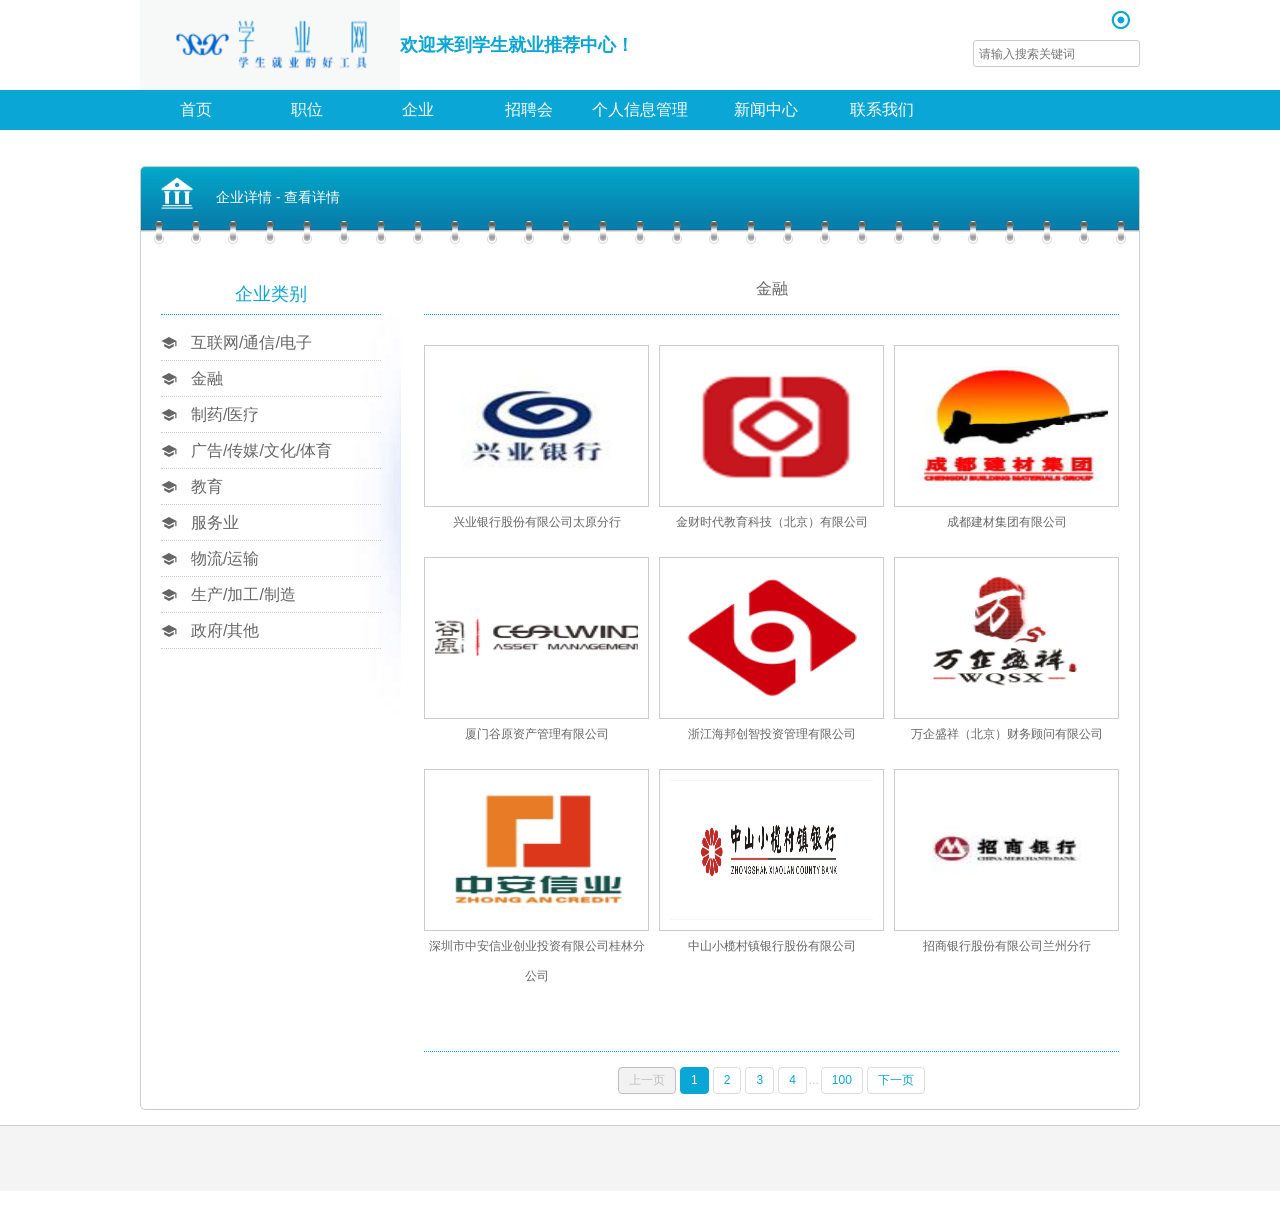
<file: list-pic3.html>
<!doctype html>
<html>
<head>
<meta charset="utf-8">
<title>学业网_企业</title>
<link rel="stylesheet" href="css/style1.css" type="text/css" media="all"/>
</head>

<body>
<div id="hearder2" class="clearfix">
	<div class="logo">
   	  <img src="images/logo.png">
  </div>
  <div class="logo-name">欢迎来到学生就业推荐中心！</div>
  <div class="form-tools">
   	  <form id="search" name="search" method="post">
      	<div class="tools-link">
        </div>
        <div class="search-box">
            <input type="text" name="textfield" id="textfield" class="input-text" placeholder="请输入搜索关键词">
           
        </div>
  	  </form>
    </div>
</div>

<div id="menu-box" class="clearfix">
	<ul>
    	<li><a href="index.html">首页</a></li>
        <li><a href="detail1.html">职位</a></li>
        <li><a href="list-pic1.html">企业</a></li>
        <li><a href="list-pic2.html">招聘会</a></li>
        <li><a href="detail1.html">个人信息管理</a></li>
        <li><a href="list-text1.html";ul type="circle" style="margin-left:30px">新闻中心</a></li>
        <li><a href="detail1.html";ul type="circle" style="margin-left:40px">联系我们</a></li>
    </ul>
</div>
</br>
</br>
<!-- detail -->
<div id="detail2-box" class="clearfix">
	<div class="tit-80"><a href="list-text1.html">企业详情</a> - 查看详情</div>
    <div class="tabula-box">
    	<div class="max-tit">企业类别</div>
        <ul>
            <li><a href="list-pic1.html">互联网/通信/电子</a></li>
            <li><a href="list-pic3.html">金融</a></li>
            <li><a href="list-pic4.html">制药/医疗</a></li>
            <li><a href="list-pic5.html">广告/传媒/文化/体育</a></li>
            <li><a href="list-pic6.html">教育</a></li>
            <li><a href="list-pic7.html">服务业</a></li>
            <li><a href="list-pic8.html">物流/运输</a></li>
            <li><a href="list-pic9.html">生产/加工/制造</a></li>
            <li><a href="list-pic10.html">政府/其他</a></li>
        </ul>
    </div>
    
    <div class="content-box">
    	<h1>金融</h1>
        <ul class="clearfix" style=" width:705px; margin-left:-10px;">
            <li class="pic">
            	<div class="img-box">
                	<a href="https://job.ncss.cn/student/jobs/ASjYXctuWGY1DMQUz27h6Z/corp.html">
                		<img src="images/b10.jpg">
                    </a>
                </div>
                <h3><a href="https://job.ncss.cn/student/jobs/ASjYXctuWGY1DMQUz27h6Z/corp.html">兴业银行股份有限公司太原分行</a></h3>
            </li>
            <li class="pic">
            	<div class="img-box">
                	<a href="https://job.ncss.cn/student/jobs/7dfpvog2PHc3WvhNpRvTwQ/corp.html">
                		<img src="images/b11.png">
                    </a>
                </div>
                <h3><a href="https://job.ncss.cn/student/jobs/7dfpvog2PHc3WvhNpRvTwQ/corp.html">金财时代教育科技（北京）有限公司</a></h3>
            </li>
            <li class="pic">
            	<div class="img-box">
                	<a href="https://job.ncss.cn/student/jobs/K7eGnYMgeAwvPMoA6BVp8B/corp.html">
                		<img src="images/b12.png">
                    </a>
                </div>
                <h3><a href="https://job.ncss.cn/student/jobs/K7eGnYMgeAwvPMoA6BVp8B/corp.html">成都建材集团有限公司</a></h3>
            </li>
            <li class="pic">
            	<div class="img-box">
                	<a href="https://job.ncss.cn/student/jobs/XiNNjJ3KiHrNfPGaZbNY5z/corp.html">
                		<img src="images/b13.png">
                    </a>
                </div>
                <h3><a href="https://job.ncss.cn/student/jobs/XiNNjJ3KiHrNfPGaZbNY5z/corp.html">厦门谷原资产管理有限公司</a></h3>
            </li>
            <li class="pic">
            	<div class="img-box">
                	<a href="https://job.ncss.cn/student/jobs/WsfCtNfGPqR5TjxERqSzhM/corp.html">
                		<img src="images/b14.png">
                    </a>
                </div>
                <h3><a href="https://job.ncss.cn/student/jobs/WsfCtNfGPqR5TjxERqSzhM/corp.html">浙江海邦创智投资管理有限公司</a></h3>
            </li>
            <li class="pic">
            	<div class="img-box">
                	<a href="https://job.ncss.cn/student/jobs/A4zCgjLX2N2y7NJseAtjrS/corp.html">
                		<img src="images/b15.png">
                    </a>
                </div>
                <h3><a href="https://job.ncss.cn/student/jobs/A4zCgjLX2N2y7NJseAtjrS/corp.html">万企盛祥（北京）财务顾问有限公司</a></h3>
            </li>
            <li class="pic">
            	<div class="img-box">
                	<a href="https://job.ncss.cn/student/jobs/eb99fe9cd1a7456eae0d1bd9c40fe50a/corp.html">
                		<img src="images/b16.png">
                    </a>
                </div>
                <h3><a href="https://job.ncss.cn/student/jobs/eb99fe9cd1a7456eae0d1bd9c40fe50a/corp.html">深圳市中安信业创业投资有限公司桂林分公司</a></h3>
            </li>
            <li class="pic">
            	<div class="img-box">
                	<a href="https://job.ncss.cn/student/jobs/734f3dbb3efa4219a85553415f9a9678/corp.html">
                		<img src="images/b17.jpg">
                    </a>
                </div>
                <h3><a href="https://job.ncss.cn/student/jobs/734f3dbb3efa4219a85553415f9a9678/corp.html">中山小榄村镇银行股份有限公司</a></h3>
            </li>
            <li class="pic">
            	<div class="img-box">
                	<a href="https://job.ncss.cn/student/jobs/7gkk16aADbehCN6sn1beH6/corp.html">
                		<img src="images/b18.jpg">
                    </a>
                </div>
                <h3><a href="https://job.ncss.cn/student/jobs/7gkk16aADbehCN6sn1beH6/corp.html">招商银行股份有限公司兰州分行</a></h3>
            </li>

        </ul>
        <div class="tcdPageCode"></div>
    </div>
</div>
<!-- div5 -->
<div id="div5" class="clearfix">
    <div class="link-box">
    </div>
</div>
<script src="js/jquery-1.8.3.min.js"></script>
<script src="js/jquery.page.js"></script>
<script>
    $(".tcdPageCode").createPage({
        pageCount:100,
        current:1,
        backFn:function(p){
            //console.log(p);
        }
    });
</script>

</body>
</html>
</file>
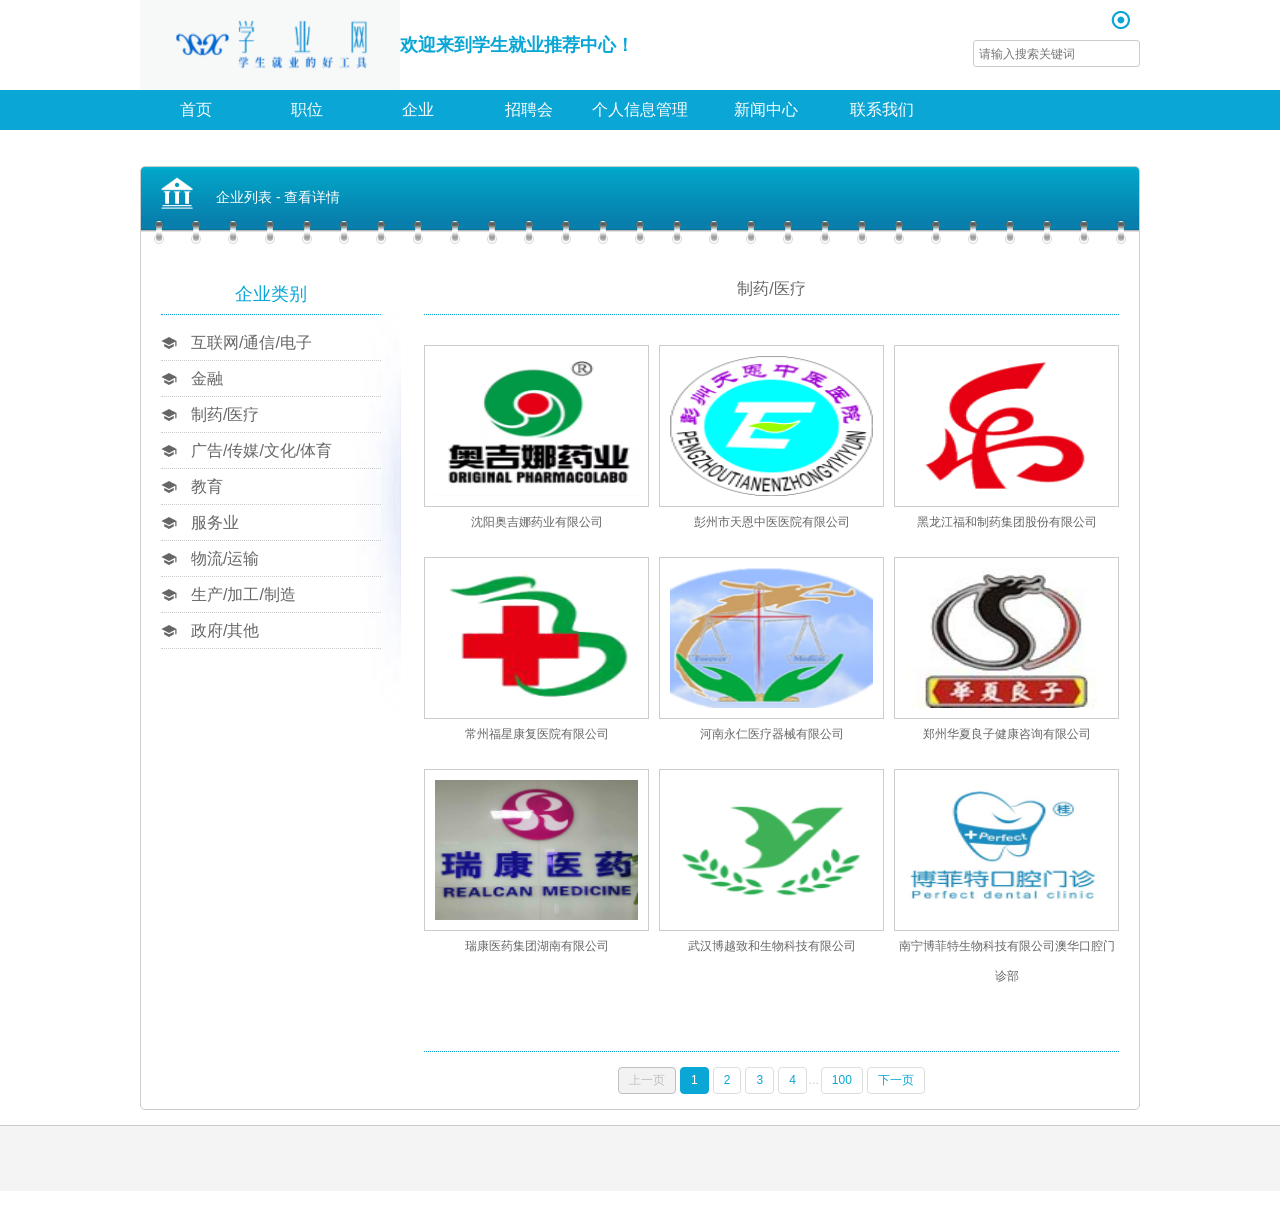
<file: list-pic4.html>
<!doctype html>
<html>
<head>
<meta charset="utf-8">
<title>学业网_企业</title>
<link rel="stylesheet" href="css/style1.css" type="text/css" media="all"/>
</head>

<body>
<div id="hearder2" class="clearfix">
	<div class="logo">
   	  <img src="images/logo.png">
  </div>
  <div class="logo-name">欢迎来到学生就业推荐中心！</div>
  <div class="form-tools">
   	  <form id="search" name="search" method="post">
      	<div class="tools-link">
        </div>
        <div class="search-box">
            <input type="text" name="textfield" id="textfield" class="input-text" placeholder="请输入搜索关键词">
           
        </div>
  	  </form>
    </div>
</div>

<div id="menu-box" class="clearfix">
	<ul>
    	<li><a href="index.html">首页</a></li>
        <li><a href="detail1.html">职位</a></li>
        <li><a href="list-pic1.html">企业</a></li>
        <li><a href="list-pic2.html">招聘会</a></li>
        <li><a href="detail1.html">个人信息管理</a></li>
        <li><a href="list-text1.html";ul type="circle" style="margin-left:30px">新闻中心</a></li>
        <li><a href="detail1.html";ul type="circle" style="margin-left:40px">联系我们</a></li>
    </ul>
</div>
</br>
</br>
<!-- detail -->
<div id="detail2-box" class="clearfix">
	<div class="tit-80"><a href="list-text1.html">企业列表</a> - 查看详情</div>
    <div class="tabula-box">
    	<div class="max-tit">企业类别</div>
        <ul>
            <li><a href="list-pic1.html">互联网/通信/电子</a></li>
            <li><a href="list-pic3.html">金融</a></li>
            <li><a href="list-pic4.html">制药/医疗</a></li>
            <li><a href="list-pic5.html">广告/传媒/文化/体育</a></li>
            <li><a href="list-pic6.html">教育</a></li>
            <li><a href="list-pic7.html">服务业</a></li>
            <li><a href="list-pic8.html">物流/运输</a></li>
            <li><a href="list-pic9.html">生产/加工/制造</a></li>
            <li><a href="list-pic10.html">政府/其他</a></li>
        </ul>
    </div>
    
    <div class="content-box">
    	<h1>制药/医疗</h1>
        <ul class="clearfix" style=" width:705px; margin-left:-10px;">
            <li class="pic">
            	<div class="img-box">
                	<a href="https://job.ncss.cn/student/jobs/YSmZnhaWpqamcodpxwkJQD/corp.html">
                		<img src="images/b19.png">
                    </a>
                </div>
                <h3><a href="https://job.ncss.cn/student/jobs/YSmZnhaWpqamcodpxwkJQD/corp.html">沈阳奥吉娜药业有限公司</a></h3>
            </li>
            <li class="pic">
            	<div class="img-box">
                	<a href="https://job.ncss.cn/student/jobs/fddd369d92bd452ea6e1df6a08b38f5a/corp.html">
                		<img src="images/b20.png">
                    </a>
                </div>
                <h3><a href="https://job.ncss.cn/student/jobs/fddd369d92bd452ea6e1df6a08b38f5a/corp.html">彭州市天恩中医医院有限公司</a></h3>
            </li>
            <li class="pic">
            	<div class="img-box">
                	<a href="https://job.ncss.cn/student/jobs/6fdf273546d0464fb76edb1bb672e59c/corp.html">
                		<img src="images/b21.png">
                    </a>
                </div>
                <h3><a href="https://job.ncss.cn/student/jobs/6fdf273546d0464fb76edb1bb672e59c/corp.html">黑龙江福和制药集团股份有限公司</a></h3>
            </li>
            <li class="pic">
            	<div class="img-box">
                	<a href="https://job.ncss.cn/student/jobs/MZy6GDPs6c8FMhpQNUN1BC/corp.html">
                		<img src="images/b22.png">
                    </a>
                </div>
                <h3><a href="https://job.ncss.cn/student/jobs/MZy6GDPs6c8FMhpQNUN1BC/corp.html">常州福星康复医院有限公司</a></h3>
            </li>
            <li class="pic">
            	<div class="img-box">
                	<a href="https://job.ncss.cn/student/jobs/K8o9vqiqErKkNNXAfznKpp/corp.html">
                		<img src="images/b23.png">
                    </a>
                </div>
                <h3><a href="https://job.ncss.cn/student/jobs/K8o9vqiqErKkNNXAfznKpp/corp.html">河南永仁医疗器械有限公司</a></h3>
            </li>
            <li class="pic">
            	<div class="img-box">
                	<a href="https://job.ncss.cn/student/jobs/434f2bec6a714444ab356811731e9cd6/corp.html">
                		<img src="images/b24.jpg">
                    </a>
                </div>
                <h3><a href="https://job.ncss.cn/student/jobs/434f2bec6a714444ab356811731e9cd6/corp.html">郑州华夏良子健康咨询有限公司</a></h3>
            </li>
            <li class="pic">
            	<div class="img-box">
                	<a href="https://job.ncss.cn/student/jobs/UhbR3Nu2vyu2CUbHa9N5HB/corp.html">
                		<img src="images/b25.png">
                    </a>
                </div>
                <h3><a href="https://job.ncss.cn/student/jobs/UhbR3Nu2vyu2CUbHa9N5HB/corp.html">瑞康医药集团湖南有限公司</a></h3>
            </li>
            <li class="pic">
            	<div class="img-box">
                	<a href="https://job.ncss.cn/student/jobs/UZASF4DGtBhM2FxgFzCis/corp.html">
                		<img src="images/b26.png">
                    </a>
                </div>
                <h3><a href="https://job.ncss.cn/student/jobs/UZASF4DGtBhM2FxgFzCis/corp.html">武汉博越致和生物科技有限公司</a></h3>
            </li>
            <li class="pic">
            	<div class="img-box">
                	<a href="https://job.ncss.cn/student/jobs/73e3f618ae3f4637b39d3e055f93603f/corp.html">
                		<img src="images/b27.png">
                    </a>
                </div>
                <h3><a href="https://job.ncss.cn/student/jobs/73e3f618ae3f4637b39d3e055f93603f/corp.html">南宁博菲特生物科技有限公司澳华口腔门诊部</a></h3>
            </li>

        </ul>
        <div class="tcdPageCode"></div>
    </div>
</div>
<!-- div5 -->
<div id="div5" class="clearfix">
    <div class="link-box">
    </div>
</div>
<script src="js/jquery-1.8.3.min.js"></script>
<script src="js/jquery.page.js"></script>
<script>
    $(".tcdPageCode").createPage({
        pageCount:100,
        current:1,
        backFn:function(p){
            //console.log(p);
        }
    });
</script>

</body>
</html>
</file>
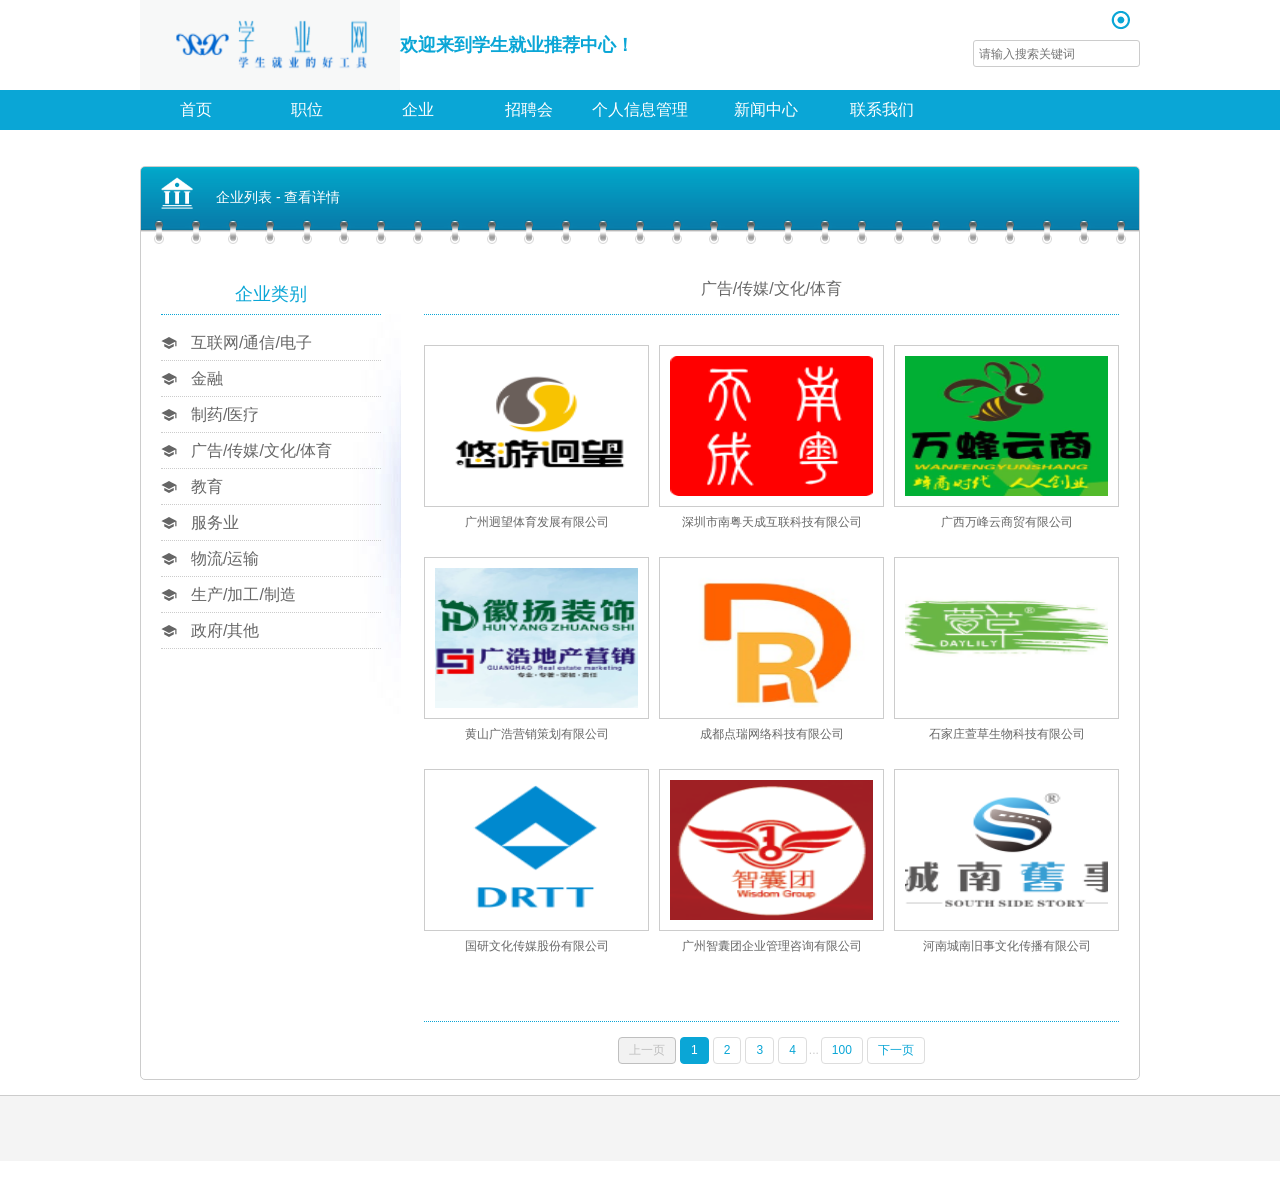
<file: list-pic5.html>
<!doctype html>
<html>
<head>
<meta charset="utf-8">
<title>学业网_企业</title>
<link rel="stylesheet" href="css/style1.css" type="text/css" media="all"/>
</head>

<body>
<div id="hearder2" class="clearfix">
	<div class="logo">
   	  <img src="images/logo.png">
  </div>
  <div class="logo-name">欢迎来到学生就业推荐中心！</div>
  <div class="form-tools">
   	  <form id="search" name="search" method="post">
      	<div class="tools-link">
        </div>
        <div class="search-box">
            <input type="text" name="textfield" id="textfield" class="input-text" placeholder="请输入搜索关键词">
           
        </div>
  	  </form>
    </div>
</div>

<div id="menu-box" class="clearfix">
	<ul>
    	<li><a href="index.html">首页</a></li>
        <li><a href="detail1.html">职位</a></li>
        <li><a href="list-pic1.html">企业</a></li>
        <li><a href="list-pic2.html">招聘会</a></li>
        <li><a href="detail1.html">个人信息管理</a></li>
        <li><a href="list-text1.html";ul type="circle" style="margin-left:30px">新闻中心</a></li>
        <li><a href="detail1.html";ul type="circle" style="margin-left:40px">联系我们</a></li>
    </ul>
</div>
</br>
</br>
<!-- detail -->
<div id="detail2-box" class="clearfix">
	<div class="tit-80"><a href="list-text1.html">企业列表</a> - 查看详情</div>
    <div class="tabula-box">
    	<div class="max-tit">企业类别</div>
        <ul>
            <li><a href="list-pic1.html">互联网/通信/电子</a></li>
            <li><a href="list-pic3.html">金融</a></li>
            <li><a href="list-pic4.html">制药/医疗</a></li>
            <li><a href="list-pic5.html">广告/传媒/文化/体育</a></li>
            <li><a href="list-pic6.html">教育</a></li>
            <li><a href="list-pic7.html">服务业</a></li>
            <li><a href="list-pic8.html">物流/运输</a></li>
            <li><a href="list-pic9.html">生产/加工/制造</a></li>
            <li><a href="list-pic10.html">政府/其他</a></li>
        </ul>
    </div>
    
    <div class="content-box">
    	<h1>广告/传媒/文化/体育</h1>
        <ul class="clearfix" style=" width:705px; margin-left:-10px;">
            <li class="pic">
            	<div class="img-box">
                	<a href="https://job.ncss.cn/student/jobs/65hXTcfMw1nMCpmk5Dcady/corp.html">
                		<img src="images/b28.png">
                    </a>
                </div>
                <h3><a href="https://job.ncss.cn/student/jobs/65hXTcfMw1nMCpmk5Dcady/corp.html">广州迥望体育发展有限公司</a></h3>
            </li>
            <li class="pic">
            	<div class="img-box">
                	<a href="https://job.ncss.cn/student/jobs/Ec5FCDiLR4ta7z4pkwpdSr/corp.html">
                		<img src="images/b29.png">
                    </a>
                </div>
                <h3><a href="https://job.ncss.cn/student/jobs/Ec5FCDiLR4ta7z4pkwpdSr/corp.html">深圳市南粤天成互联科技有限公司</a></h3>
            </li>
            <li class="pic">
            	<div class="img-box">
                	<a href="https://job.ncss.cn/student/jobs/9uLwL3D5nXQdaGxwKLso1S/corp.html">
                		<img src="images/b30.png">
                    </a>
                </div>
                <h3><a href="https://job.ncss.cn/student/jobs/9uLwL3D5nXQdaGxwKLso1S/corp.html">广西万峰云商贸有限公司</a></h3>
            </li>
            <li class="pic">
            	<div class="img-box">
                	<a href="https://job.ncss.cn/student/jobs/NKPXtCqjCi6eU9LpsQRQX1/corp.html">
                		<img src="images/b31.png">
                    </a>
                </div>
                <h3><a href="https://job.ncss.cn/student/jobs/NKPXtCqjCi6eU9LpsQRQX1/corp.html">黄山广浩营销策划有限公司</a></h3>
            </li>
            <li class="pic">
            	<div class="img-box">
                	<a href="https://job.ncss.cn/student/jobs/BJcZJaZyXqUnkdwqbv6Yw8/corp.html">
                		<img src="images/b32.png">
                    </a>
                </div>
                <h3><a href="https://job.ncss.cn/student/jobs/BJcZJaZyXqUnkdwqbv6Yw8/corp.html">成都点瑞网络科技有限公司</a></h3>
            </li>
            <li class="pic">
            	<div class="img-box">
                	<a href="https://job.ncss.cn/student/jobs/E5y9M94W2rrQoBYAum7bXx/corp.html">
                		<img src="images/b33.png">
                    </a>
                </div>
                <h3><a href="https://job.ncss.cn/student/jobs/E5y9M94W2rrQoBYAum7bXx/corp.html">石家庄萱草生物科技有限公司</a></h3>
            </li>
            <li class="pic">
            	<div class="img-box">
                	<a href="https://job.ncss.cn/student/jobs/99af9d377cee424ea79e5a6b8984eba1/corp.html">
                		<img src="images/b34.png">
                    </a>
                </div>
                <h3><a href="https://job.ncss.cn/student/jobs/99af9d377cee424ea79e5a6b8984eba1/corp.html">国研文化传媒股份有限公司</a></h3>
            </li>
            <li class="pic">
            	<div class="img-box">
                	<a href="https://job.ncss.cn/student/jobs/CgPEHHm8XMT7RJkAHtcYNs/corp.html">
                		<img src="images/b35.png">
                    </a>
                </div>
                <h3><a href="https://job.ncss.cn/student/jobs/CgPEHHm8XMT7RJkAHtcYNs/corp.html">广州智囊团企业管理咨询有限公司</a></h3>
            </li>
            <li class="pic">
            	<div class="img-box">
                	<a href="https://job.ncss.cn/student/jobs/TbFaoW4RqzECD1Aw5XJBZ2/corp.html">
                		<img src="images/b36.png">
                    </a>
                </div>
                <h3><a href="https://job.ncss.cn/student/jobs/TbFaoW4RqzECD1Aw5XJBZ2/corp.html">河南城南旧事文化传播有限公司</a></h3>
            </li>

        </ul>
        <div class="tcdPageCode"></div>
    </div>
</div>
<!-- div5 -->
<div id="div5" class="clearfix">
    <div class="link-box">
    </div>
</div>
<script src="js/jquery-1.8.3.min.js"></script>
<script src="js/jquery.page.js"></script>
<script>
    $(".tcdPageCode").createPage({
        pageCount:100,
        current:1,
        backFn:function(p){
            //console.log(p);
        }
    });
</script>

</body>
</html>
</file>
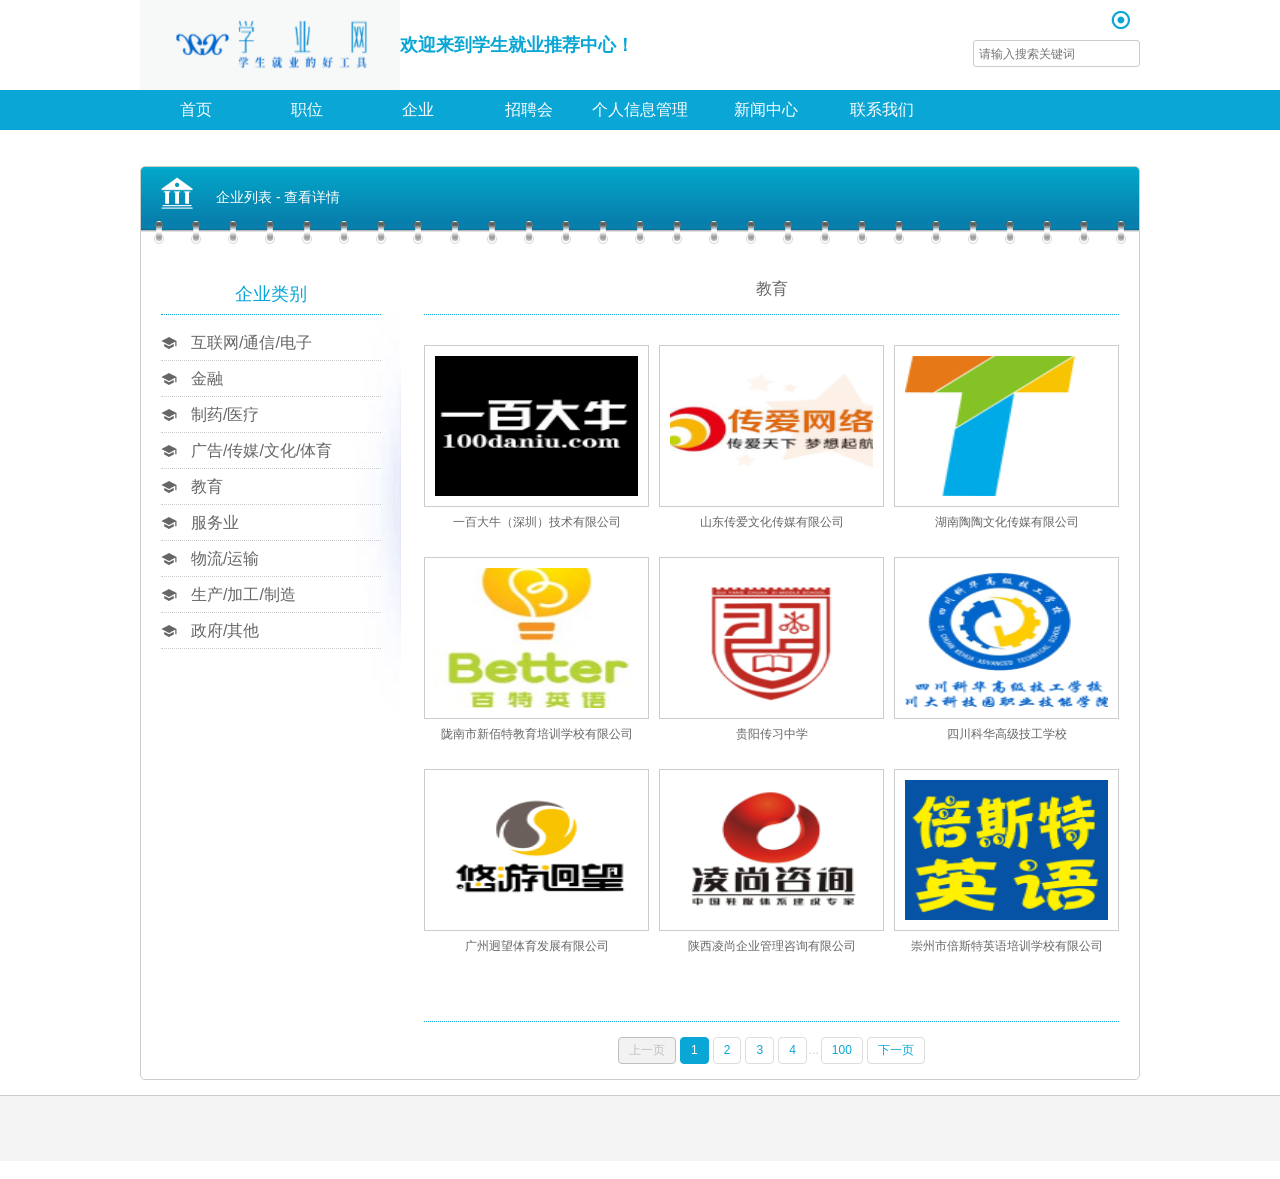
<file: list-pic6.html>
<!doctype html>
<html>
<head>
<meta charset="utf-8">
<title>学业网_企业</title>
<link rel="stylesheet" href="css/style1.css" type="text/css" media="all"/>
</head>

<body>
<div id="hearder2" class="clearfix">
	<div class="logo">
   	  <img src="images/logo.png">
  </div>
  <div class="logo-name">欢迎来到学生就业推荐中心！</div>
  <div class="form-tools">
   	  <form id="search" name="search" method="post">
      	<div class="tools-link">
        </div>
        <div class="search-box">
            <input type="text" name="textfield" id="textfield" class="input-text" placeholder="请输入搜索关键词">
           
        </div>
  	  </form>
    </div>
</div>

<div id="menu-box" class="clearfix">
	<ul>
    	<li><a href="index.html">首页</a></li>
        <li><a href="detail1.html">职位</a></li>
        <li><a href="list-pic1.html">企业</a></li>
        <li><a href="list-pic2.html">招聘会</a></li>
        <li><a href="detail1.html">个人信息管理</a></li>
        <li><a href="list-text1.html";ul type="circle" style="margin-left:30px">新闻中心</a></li>
        <li><a href="detail1.html";ul type="circle" style="margin-left:40px">联系我们</a></li>
    </ul>
</div>
</br>
</br>
<!-- detail -->
<div id="detail2-box" class="clearfix">
	<div class="tit-80"><a href="list-text1.html">企业列表</a> - 查看详情</div>
    <div class="tabula-box">
    	<div class="max-tit">企业类别</div>
        <ul>
            <li><a href="list-pic1.html">互联网/通信/电子</a></li>
            <li><a href="list-pic3.html">金融</a></li>
            <li><a href="list-pic4.html">制药/医疗</a></li>
            <li><a href="list-pic5.html">广告/传媒/文化/体育</a></li>
            <li><a href="list-pic6.html">教育</a></li>
            <li><a href="list-pic7.html">服务业</a></li>
            <li><a href="list-pic8.html">物流/运输</a></li>
            <li><a href="list-pic9.html">生产/加工/制造</a></li>
            <li><a href="list-pic10.html">政府/其他</a></li>
        </ul>
    </div>
    
    <div class="content-box">
    	<h1>教育</h1>
        <ul class="clearfix" style=" width:705px; margin-left:-10px;">
            <li class="pic">
            	<div class="img-box">
                	<a href="https://job.ncss.cn/student/jobs/UQ61rs7yNZcjTno5WZ9uHu/corp.html">
                		<img src="images/b37.png">
                    </a>
                </div>
                <h3><a href="https://job.ncss.cn/student/jobs/UQ61rs7yNZcjTno5WZ9uHu/corp.html">一百大牛（深圳）技术有限公司</a></h3>
            </li>
            <li class="pic">
            	<div class="img-box">
                	<a href="https://job.ncss.cn/student/jobs/AoMQtruCMSSCesTCRbNgZr/corp.html">
                		<img src="images/b38.png">
                    </a>
                </div>
                <h3><a href="https://job.ncss.cn/student/jobs/AoMQtruCMSSCesTCRbNgZr/corp.html">山东传爱文化传媒有限公司</a></h3>
            </li>
            <li class="pic">
            	<div class="img-box">
                	<a href="https://job.ncss.cn/student/jobs/DbCkjvteuWfFhd6E7ASyso/corp.html">
                		<img src="images/b39.png">
                    </a>
                </div>
                <h3><a href="https://job.ncss.cn/student/jobs/DbCkjvteuWfFhd6E7ASyso/corp.html">湖南陶陶文化传媒有限公司</a></h3>
            </li>
            <li class="pic">
            	<div class="img-box">
                	<a href="https://job.ncss.cn/student/jobs/Q3Z1st73pFq5kbPpj3rNkh/corp.html">
                		<img src="images/b40.png">
                    </a>
                </div>
                <h3><a href="https://job.ncss.cn/student/jobs/Q3Z1st73pFq5kbPpj3rNkh/corp.html">陇南市新佰特教育培训学校有限公司</a></h3>
            </li>
            <li class="pic">
            	<div class="img-box">
                	<a href="https://job.ncss.cn/student/jobs/Vvkhj9kQ3iRaZgS4JDU2dg/corp.html">
                		<img src="images/b41.png">
                    </a>
                </div>
                <h3><a href="https://job.ncss.cn/student/jobs/Vvkhj9kQ3iRaZgS4JDU2dg/corp.html">贵阳传习中学</a></h3>
            </li>
            <li class="pic">
            	<div class="img-box">
                	<a href="https://job.ncss.cn/student/jobs/8X5eUFHDgNMA93fwX3rqD6/corp.html">
                		<img src="images/b42.png">
                    </a>
                </div>
                <h3><a href="https://job.ncss.cn/student/jobs/8X5eUFHDgNMA93fwX3rqD6/corp.html">四川科华高级技工学校</a></h3>
            </li>
            <li class="pic">
            	<div class="img-box">
                	<a href="https://job.ncss.cn/student/jobs/65hXTcfMw1nMCpmk5Dcady/corp.html">
                		<img src="images/b43.png">
                    </a>
                </div>
                <h3><a href="https://job.ncss.cn/student/jobs/65hXTcfMw1nMCpmk5Dcady/corp.html">广州迥望体育发展有限公司</a></h3>
            </li>
            <li class="pic">
            	<div class="img-box">
                	<a href="https://job.ncss.cn/student/jobs/VVZBLyqskLxRYEAjEcsnqj/corp.html">
                		<img src="images/b44.png">
                    </a>
                </div>
                <h3><a href="https://job.ncss.cn/student/jobs/VVZBLyqskLxRYEAjEcsnqj/corp.html">陕西凌尚企业管理咨询有限公司</a></h3>
            </li>
            <li class="pic">
            	<div class="img-box">
                	<a href="https://job.ncss.cn/student/jobs/QA3DTiFZVNw4Bec8deeeGi/corp.html">
                		<img src="images/b45.png">
                    </a>
                </div>
                <h3><a href="https://job.ncss.cn/student/jobs/QA3DTiFZVNw4Bec8deeeGi/corp.html">崇州市倍斯特英语培训学校有限公司</a></h3>
            </li>

        </ul>
        <div class="tcdPageCode"></div>
    </div>
</div>
<!-- div5 -->
<div id="div5" class="clearfix">
    <div class="link-box">
    </div>
</div>
<script src="js/jquery-1.8.3.min.js"></script>
<script src="js/jquery.page.js"></script>
<script>
    $(".tcdPageCode").createPage({
        pageCount:100,
        current:1,
        backFn:function(p){
            //console.log(p);
        }
    });
</script>

</body>
</html>
</file>
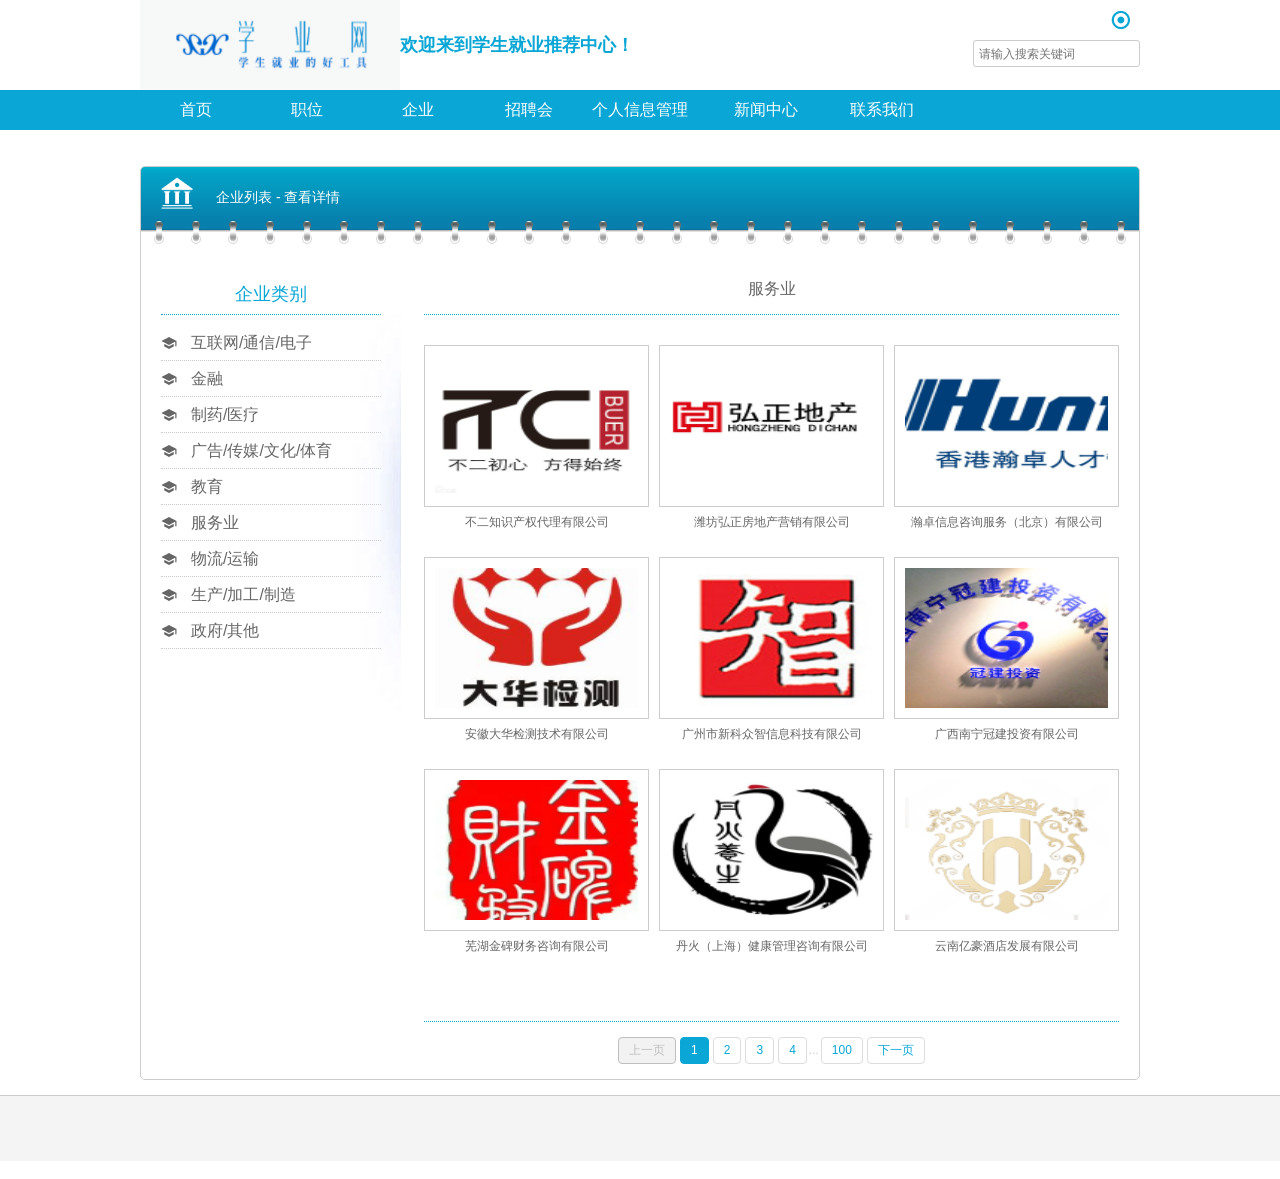
<file: list-pic7.html>
<!doctype html>
<html>
<head>
<meta charset="utf-8">
<title>学业网_企业</title>
<link rel="stylesheet" href="css/style1.css" type="text/css" media="all"/>
</head>

<body>
<div id="hearder2" class="clearfix">
	<div class="logo">
   	  <img src="images/logo.png">
  </div>
  <div class="logo-name">欢迎来到学生就业推荐中心！</div>
  <div class="form-tools">
   	  <form id="search" name="search" method="post">
      	<div class="tools-link">
        </div>
        <div class="search-box">
            <input type="text" name="textfield" id="textfield" class="input-text" placeholder="请输入搜索关键词">
           
        </div>
  	  </form>
    </div>
</div>

<div id="menu-box" class="clearfix">
	<ul>
    	<li><a href="index.html">首页</a></li>
        <li><a href="detail1.html">职位</a></li>
        <li><a href="list-pic1.html">企业</a></li>
        <li><a href="list-pic2.html">招聘会</a></li>
        <li><a href="detail1.html">个人信息管理</a></li>
        <li><a href="list-text1.html";ul type="circle" style="margin-left:30px">新闻中心</a></li>
        <li><a href="detail1.html";ul type="circle" style="margin-left:40px">联系我们</a></li>
    </ul>
</div>
</br>
</br>
<!-- detail -->
<div id="detail2-box" class="clearfix">
	<div class="tit-80"><a href="list-text1.html">企业列表</a> - 查看详情</div>
    <div class="tabula-box">
    	<div class="max-tit">企业类别</div>
        <ul>
            <li><a href="list-pic1.html">互联网/通信/电子</a></li>
            <li><a href="list-pic3.html">金融</a></li>
            <li><a href="list-pic4.html">制药/医疗</a></li>
            <li><a href="list-pic5.html">广告/传媒/文化/体育</a></li>
            <li><a href="list-pic6.html">教育</a></li>
            <li><a href="list-pic7.html">服务业</a></li>
            <li><a href="list-pic8.html">物流/运输</a></li>
            <li><a href="list-pic9.html">生产/加工/制造</a></li>
            <li><a href="list-pic10.html">政府/其他</a></li>
        </ul>
    </div>
    
    <div class="content-box">
    	<h1>服务业</h1>
        <ul class="clearfix" style=" width:705px; margin-left:-10px;">
            <li class="pic">
            	<div class="img-box">
                	<a href="https://job.ncss.cn/student/jobs/d65cd85c85d5448c9dab4d2a9e915428/corp.html">
                		<img src="images/b46.png">
                    </a>
                </div>
                <h3><a href="https://job.ncss.cn/student/jobs/d65cd85c85d5448c9dab4d2a9e915428/corp.html">不二知识产权代理有限公司</a></h3>
            </li>
            <li class="pic">
            	<div class="img-box">
                	<a href="https://job.ncss.cn/student/jobs/95mX8d4hqDboWnGSUtJcmg/corp.html">
                		<img src="images/b47.png">
                    </a>
                </div>
                <h3><a href="https://job.ncss.cn/student/jobs/95mX8d4hqDboWnGSUtJcmg/corp.html">潍坊弘正房地产营销有限公司</a></h3>
            </li>
            <li class="pic">
            	<div class="img-box">
                	<a href="https://job.ncss.cn/student/jobs/55fb7762796b4708999e7f8b8b3fca9c/corp.html">
                		<img src="images/b48.png">
                    </a>
                </div>
                <h3><a href="https://job.ncss.cn/student/jobs/55fb7762796b4708999e7f8b8b3fca9c/corp.html">瀚卓信息咨询服务（北京）有限公司</a></h3>
            </li>
            <li class="pic">
            	<div class="img-box">
                	<a href="https://job.ncss.cn/student/jobs/FDic7Jw7MfQHupE21xQTjC/corp.html">
                		<img src="images/b49.png">
                    </a>
                </div>
                <h3><a href="https://job.ncss.cn/student/jobs/FDic7Jw7MfQHupE21xQTjC/corp.html">安徽大华检测技术有限公司</a></h3>
            </li>
            <li class="pic">
            	<div class="img-box">
                	<a href="https://job.ncss.cn/student/jobs/ab2b05ebd0144533afb0767bc30270b1/corp.html">
                		<img src="images/b50.png">
                    </a>
                </div>
                <h3><a href="https://job.ncss.cn/student/jobs/ab2b05ebd0144533afb0767bc30270b1/corp.html">广州市新科众智信息科技有限公司</a></h3>
            </li>
            <li class="pic">
            	<div class="img-box">
                	<a href="https://job.ncss.cn/student/jobs/T6XK1Q585Lk4QXbAifzDBJ/corp.html">
                		<img src="images/b51.png">
                    </a>
                </div>
                <h3><a href="https://job.ncss.cn/student/jobs/T6XK1Q585Lk4QXbAifzDBJ/corp.html">广西南宁冠建投资有限公司</a></h3>
            </li>
            <li class="pic">
            	<div class="img-box">
                	<a href="https://job.ncss.cn/student/jobs/QVLAnbeW7pe5Ek4uymtida/corp.html">
                		<img src="images/b52.png">
                    </a>
                </div>
                <h3><a href="https://job.ncss.cn/student/jobs/QVLAnbeW7pe5Ek4uymtida/corp.html">芜湖金碑财务咨询有限公司</a></h3>
            </li>
            <li class="pic">
            	<div class="img-box">
                	<a href="https://job.ncss.cn/student/jobs/HceYFbjdss4DqeB8pKcEiA/corp.html">
                		<img src="images/b53.png">
                    </a>
                </div>
                <h3><a href="https://job.ncss.cn/student/jobs/HceYFbjdss4DqeB8pKcEiA/corp.html">丹火（上海）健康管理咨询有限公司</a></h3>
            </li>
            <li class="pic">
            	<div class="img-box">
                	<a href="https://job.ncss.cn/student/jobs/PqcgUA2KqfHFPKMp5KFTY/corp.html">
                		<img src="images/b54.png">
                    </a>
                </div>
                <h3><a href="https://job.ncss.cn/student/jobs/PqcgUA2KqfHFPKMp5KFTY/corp.html">云南亿豪酒店发展有限公司</a></h3>
            </li>

        </ul>
        <div class="tcdPageCode"></div>
    </div>
</div>
<!-- div5 -->
<div id="div5" class="clearfix">
    <div class="link-box">
    </div>
</div>
<script src="js/jquery-1.8.3.min.js"></script>
<script src="js/jquery.page.js"></script>
<script>
    $(".tcdPageCode").createPage({
        pageCount:100,
        current:1,
        backFn:function(p){
            //console.log(p);
        }
    });
</script>

</body>
</html>
</file>
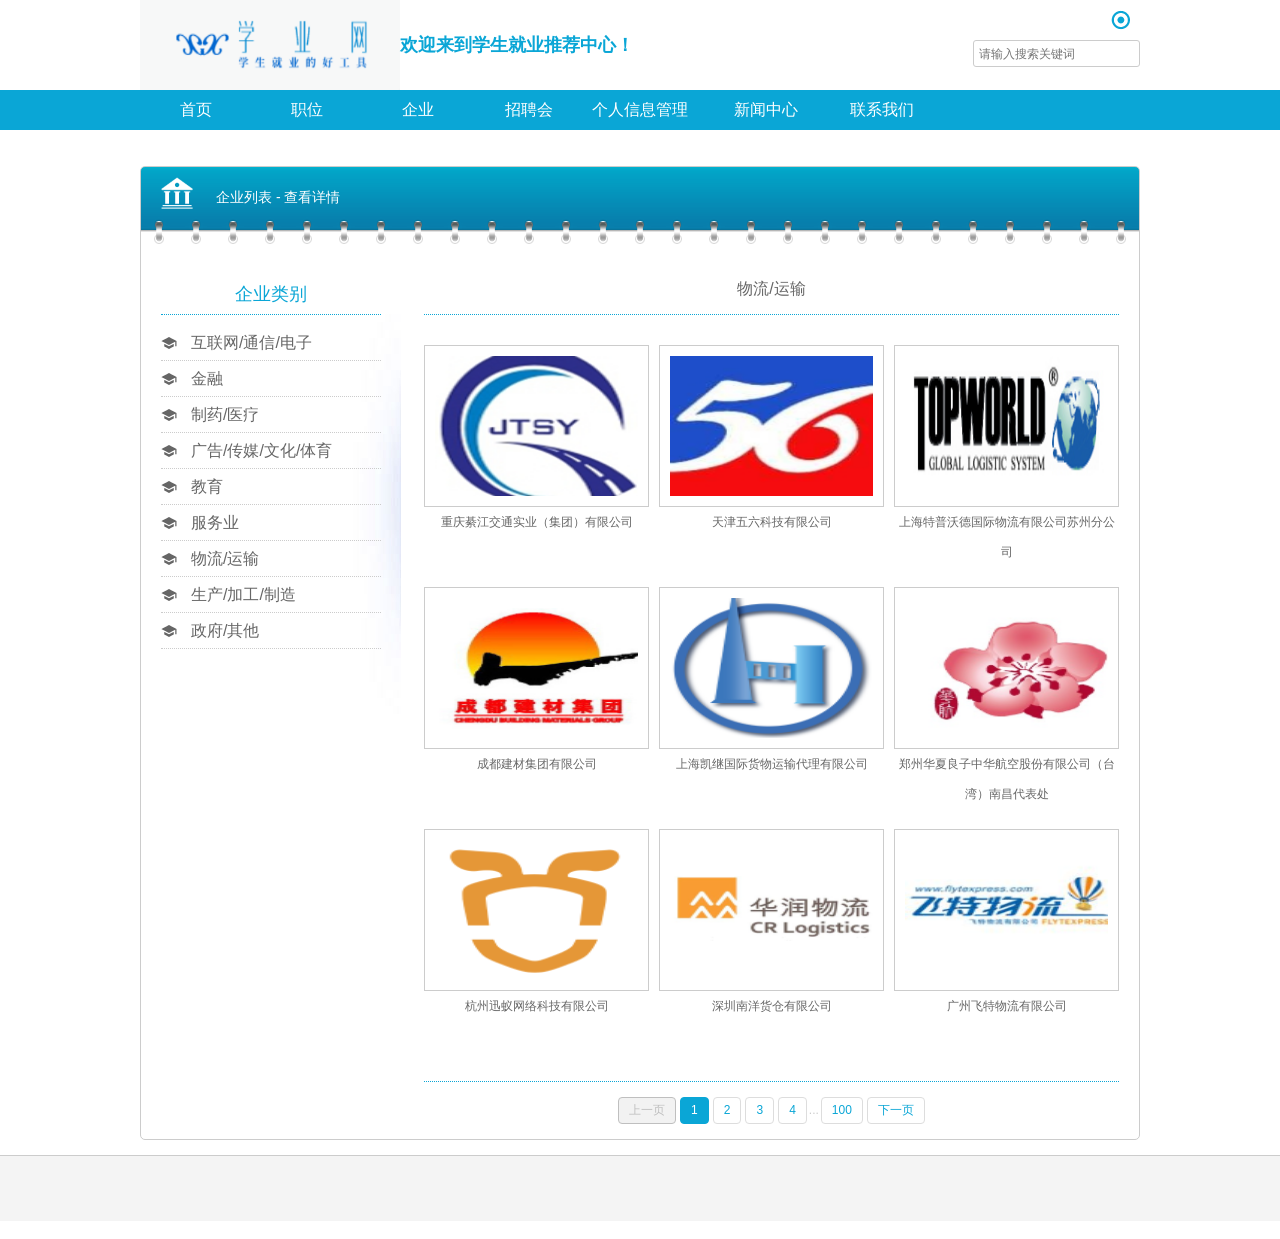
<file: list-pic8.html>
<!doctype html>
<html>
<head>
<meta charset="utf-8">
<title>学业网_企业</title>
<link rel="stylesheet" href="css/style1.css" type="text/css" media="all"/>
</head>

<body>
<div id="hearder2" class="clearfix">
	<div class="logo">
   	  <img src="images/logo.png">
  </div>
  <div class="logo-name">欢迎来到学生就业推荐中心！</div>
  <div class="form-tools">
   	  <form id="search" name="search" method="post">
      	<div class="tools-link">
        </div>
        <div class="search-box">
            <input type="text" name="textfield" id="textfield" class="input-text" placeholder="请输入搜索关键词">
           
        </div>
  	  </form>
    </div>
</div>

<div id="menu-box" class="clearfix">
	<ul>
    	<li><a href="index.html">首页</a></li>
        <li><a href="detail1.html">职位</a></li>
        <li><a href="list-pic1.html">企业</a></li>
        <li><a href="list-pic2.html">招聘会</a></li>
        <li><a href="detail1.html">个人信息管理</a></li>
        <li><a href="list-text1.html";ul type="circle" style="margin-left:30px">新闻中心</a></li>
        <li><a href="detail1.html";ul type="circle" style="margin-left:40px">联系我们</a></li>
    </ul>
</div>
</br>
</br>
<!-- detail -->
<div id="detail2-box" class="clearfix">
	<div class="tit-80"><a href="list-text1.html">企业列表</a> - 查看详情</div>
    <div class="tabula-box">
    	<div class="max-tit">企业类别</div>
        <ul>
            <li><a href="list-pic1.html">互联网/通信/电子</a></li>
            <li><a href="list-pic3.html">金融</a></li>
            <li><a href="list-pic4.html">制药/医疗</a></li>
            <li><a href="list-pic5.html">广告/传媒/文化/体育</a></li>
            <li><a href="list-pic6.html">教育</a></li>
            <li><a href="list-pic7.html">服务业</a></li>
            <li><a href="list-pic8.html">物流/运输</a></li>
            <li><a href="list-pic9.html">生产/加工/制造</a></li>
            <li><a href="list-pic10.html">政府/其他</a></li>
        </ul>
    </div>
    
    <div class="content-box">
    	<h1>物流/运输</h1>
        <ul class="clearfix" style=" width:705px; margin-left:-10px;">
            <li class="pic">
            	<div class="img-box">
                	<a href="https://job.ncss.cn/student/jobs/KV8q4h3Zt8eTo6LkypQJYU/corp.html">
                		<img src="images/b55.png">
                    </a>
                </div>
                <h3><a href="https://job.ncss.cn/student/jobs/KV8q4h3Zt8eTo6LkypQJYU/corp.html">重庆綦江交通实业（集团）有限公司</a></h3>
            </li>
            <li class="pic">
            	<div class="img-box">
                	<a href="https://job.ncss.cn/student/jobs/711o5BN27YRyVBdE4j3HR7/corp.html">
                		<img src="images/b56.png">
                    </a>
                </div>
                <h3><a href="https://job.ncss.cn/student/jobs/711o5BN27YRyVBdE4j3HR7/corp.html">天津五六科技有限公司</a></h3>
            </li>
            <li class="pic">
            	<div class="img-box">
                	<a href="https://job.ncss.cn/student/jobs/eae43b57ce464024b9cc1028b69035a4/corp.html">
                		<img src="images/b57.png">
                    </a>
                </div>
                <h3><a href="https://job.ncss.cn/student/jobs/eae43b57ce464024b9cc1028b69035a4/corp.html">上海特普沃德国际物流有限公司苏州分公司</a></h3>
            </li>
            <li class="pic">
            	<div class="img-box">
                	<a href="https://job.ncss.cn/student/jobs/K7eGnYMgeAwvPMoA6BVp8B/corp.html">
                		<img src="images/b58.png">
                    </a>
                </div>
                <h3><a href="https://job.ncss.cn/student/jobs/K7eGnYMgeAwvPMoA6BVp8B/corp.html">成都建材集团有限公司</a></h3>
            </li>
            <li class="pic">
            	<div class="img-box">
                	<a href="https://job.ncss.cn/student/jobs/66994ea9d9ce4c2ebd1665de9704a9c7/corp.html">
                		<img src="images/b59.png">
                    </a>
                </div>
                <h3><a href="https://job.ncss.cn/student/jobs/66994ea9d9ce4c2ebd1665de9704a9c7/corp.html">上海凯继国际货物运输代理有限公司</a></h3>
            </li>
            <li class="pic">
            	<div class="img-box">
                	<a href="https://job.ncss.cn/student/jobs/VF2qyL3ztwhBfAAVM9hhv4/corp.html">
                		<img src="images/b60.png">
                    </a>
                </div>
                <h3><a href="https://job.ncss.cn/student/jobs/VF2qyL3ztwhBfAAVM9hhv4/corp.html">郑州华夏良子中华航空股份有限公司（台湾）南昌代表处</a></h3>
            </li>
            <li class="pic">
            	<div class="img-box">
                	<a href="https://job.ncss.cn/student/jobs/Xtkqsm3kG9KWBJErj8outm/corp.html">
                		<img src="images/b61.png">
                    </a>
                </div>
                <h3><a href="https://job.ncss.cn/student/jobs/Xtkqsm3kG9KWBJErj8outm/corp.html">杭州迅蚁网络科技有限公司</a></h3>
            </li>
            <li class="pic">
            	<div class="img-box">
                	<a href="https://job.ncss.cn/student/jobs/HvqEPkr8KXCsuH3EUVyeQb/corp.html">
                		<img src="images/b62.png">
                    </a>
                </div>
                <h3><a href="https://job.ncss.cn/student/jobs/HvqEPkr8KXCsuH3EUVyeQb/corp.html">深圳南洋货仓有限公司</a></h3>
            </li>
            <li class="pic">
            	<div class="img-box">
                	<a href="https://job.ncss.cn/student/jobs/e1aaebc95e7942cea92ddbf6f2febc96/corp.html">
                		<img src="images/b63.png">
                    </a>
                </div>
                <h3><a href="https://job.ncss.cn/student/jobs/e1aaebc95e7942cea92ddbf6f2febc96/corp.html">广州飞特物流有限公司</a></h3>
            </li>

        </ul>
        <div class="tcdPageCode"></div>
    </div>
</div>
<!-- div5 -->
<div id="div5" class="clearfix">
    <div class="link-box">
    </div>
</div>
<script src="js/jquery-1.8.3.min.js"></script>
<script src="js/jquery.page.js"></script>
<script>
    $(".tcdPageCode").createPage({
        pageCount:100,
        current:1,
        backFn:function(p){
            //console.log(p);
        }
    });
</script>

</body>
</html>
</file>
<file: css/style1.css>
@charset "utf-8";
/* 默认全局样式 */
body, div, address, blockquote, iframe, ul, ol, dl, dt, dd, li, dl, h1, h2, h3, h4, h5, h6, p, pre, table, caption, th, form, legend, fieldset, input, button, select, textarea {margin:0; padding:0; font-weight: normal;font-style: normal;font-size: 100%; font-family:'微软雅黑', 'Microsoft YaHei', 'YaHei', sans-serif;} 
ol, ul ,li{list-style: none;} 
img {border: 0;} 
body {color:#666; background:#FFF; font: 12px/1.5 Arial, Helvetica, sans-serif;} 
html{-webkit-text-size-adjust:none;}/*chrome font-size<12px */
/*清除浮动样式class="clearfix"*/
.clearfix:after { content:"."; display:block; height:0;	clear:both;	visibility:hidden;}
a { color:#666; text-decoration:none;}
a:hover { color:#0aa6d6; text-decoration:underline;}

/********** index2 style start **********/
#hearder2 { width:1000px; margin:0 auto;}
#hearder2 .logo { width:260px; height:90px; float:left;}
#hearder2 .logo img { width:260px; height:90px;}
#hearder2 .logo-name { width:390px; height:90px; float:left; font-size:18px; font-weight:bold; color:#0aa6d6; line-height:90px; text-align:left;}
#hearder2 .form-tools { height:90px; float:right;}
#hearder2 .form-tools .tools-link { height:40px; line-height:40px; color:#0aa6d6; text-align:right; font-size:16px; padding-left:35px; background:url(../images/enter.png) left center no-repeat;}
#hearder2 .form-tools .tools-link a { color:#0aa6d6; text-decoration:none;}
#hearder2 .form-tools .tools-link a:hover { color:#0aa6d6; text-decoration:underline;}
#hearder2 .form-tools .search-box { width:100%; height:50px; position:relative;}
#hearder2 .form-tools .search-box .input-text { width:130px; height:15px; position:absolute; top:0; right:0; padding:5px 30px 5px 5px; border:1px solid #ccc; border-radius:3px; background:#fff;}
#hearder2 .form-tools .search-box .input-submit { width:25px; height:25px; position:absolute; top:0; right:0;border:1px solid #ccc; border-top-right-radius:3px; border-bottom-right-radius:3px;}
#menu-box { width:100%; background:#0aa6d6;}
#menu-box ul { width:1000px; height:40px; margin:0 auto;}
#menu-box ul li { width:111px; height:40px; line-height:40px; float:left; text-align:center; font-size:16px;}
#menu-box ul li:hover { background:#0782a8;}
#menu-box ul li a{ color:#fff; text-decoration:none; display:block;}
/* slider */
#slider-box { width:100%; height:270px; text-align:center; margin-bottom:15px; border-bottom:1px solid #aaa;}
/* --- 通用样式 --- */
.title-box { height:35px; background:url(../images/title-bg1.png); text-align:left; font-size:15px; line-height:35px; color:#0aa6d6; position:relative;}
.title-more { position:absolute; top:3px; right:0; font-size:12px; color:#0aa6d6;}


#index1-div1 { width:1000px; margin:0 auto 15px auto;}
#index1-div1 .index1-left675 { width:675px; height:205px; float:left; overflow:hidden;}
#index1-div1 .index1-left675 p{ padding:10px; font-size:12px;text-indent: 2em; line-height:20px; color:#888;}
#index1-div1 .index1-left675 p img{ margin:0 10px 10px 0;}
#index1-div1 .index1-left675 p a{ margin-left:20px; color:#0aa6d6; font-size:12px;}

#index1-div1 .index1-right300 { width:300px; height:205px; float:right; overflow:hidden;}
#index1-div1 .index1-right300 li{ height:40px; line-height:40px; padding-left:15px; background:url(../images/li_ii.png) left center no-repeat; text-align:left; font-size:14px; border-bottom:1px dotted #ccc; position:relative;}
#index1-div1 .index1-right300 li a { width:210px; height:35px; overflow: hidden; text-overflow: ellipsis; white-space: nowrap; display:inline-block;}
#index1-div1 .index1-right300 li span { position:absolute; top:0; right:0; color:#bbb; font-size:12px;}

#index1-div2 { width:1000px; margin:0 auto 15px auto;}
#index1-div2 .index1-left675 { width:675px; float:left; overflow:hidden;}
#index1-div2 .index1-left675 .index1-li-box { width:100%; height:395px; overflow:hidden;}
#index1-div2 .index1-left675 .index1-li-box .index1-left330 { width:330px; float:left;}
#index1-div2 .index1-left675 .index1-li-box .index1-right330 { width:330px; float:right;}
#index1-div2 .index1-left675 .index1-li-box li{ height:40px; line-height:40px; padding-left:15px; background:url(../images/li_ii.png) left center no-repeat; text-align:left; font-size:14px; border-bottom:1px dotted #ccc; position:relative;}
#index1-div2 .index1-left675 .index1-li-box li a { width:210px; height:35px; overflow: hidden; text-overflow: ellipsis; white-space: nowrap; display:inline-block;}
#index1-div2 .index1-left675 .index1-li-box li span { position:absolute; top:0; right:0; color:#bbb; font-size:12px;}

#index1-div2 .index1-left675 .index1-pic-gun { margin-top:15px;}
/* index1-scrollleft */
.index1-scrollleft{width:675px; margin:10px 0;}
.index1-scrollleft li{float:left;margin-right:7px;display:inline;width:220px;text-align:center;line-height:19px}
.index1-scrollleft img{width:190px;height:140px;padding:10px;border:solid 1px #ddd;}

#index1-div2 .index1-right300 { width:300px; float:right; }
#index1-div2 .index1-right300 .index1-login-box { width:300px; height:260px; background:#fff;}
#index1-div2 .index1-right300 .index1-login-box .index1-uname { width:206px; height:20px; padding:5px; border:1px solid #ccc; background:#fff; margin:30px 41px 0 41px;}
#index1-div2 .index1-right300 .index1-login-box .index1-upass { width:206px; height:20px; padding:5px; border:1px solid #ccc; background:#fff; margin:20px 41px 0 41px;}
#index1-div2 .index1-right300 .index1-login-box .index1-t-link { width:208px; height:20px; padding:5px; margin:10px 20px 10px 41px;}
#index1-div2 .index1-right300 .index1-login-box .index1-t-link .index1-chek { margin:0 5px 0 25px;}
#index1-div2 .index1-right300 .index1-login-box .index1-t-link a { margin-left:30px;}
#index1-div2 .index1-right300 .index1-login-box .index1-input-login { width:88px; height:28px; background:#0aa6d6; border:1px solid #0aa6d6; cursor:pointer; margin-left:46px; color:#fff;}
#index1-div2 .index1-right300 .index1-login-box .index1-input-login:hover { width:88px; height:28px; background:#fff; border:1px solid #0aa6d6; cursor:pointer; color:#0aa6d6;}
#index1-div2 .index1-right300 .index1-login-box .index1-input-but { width:88px; height:28px; background:#fff; border:1px solid #0aa6d6; cursor:pointer; margin-left:25px; color:#0aa6d6;}
#index1-div2 .index1-right300 .index1-login-box .index1-input-but:hover { background:#0aa6d6; border:1px solid #0aa6d6; cursor:pointer; margin-left:25px; color:#fff;}
#index1-div2 .index1-right300 .index1-list-menu { background:#f2f2f2; padding:10px 20px 30px 20px;}
#index1-div2 .index1-right300 .index1-list-menu li { height:35px; line-height:35px; text-align:center; font-size:16px; background:#fff; border:1px solid #ccc; margin-top:25px;}
#index1-div2 .index1-right300 .index1-list-menu li a { display:block;}
#index1-div2 .index1-right300 .index1-list-menu li a:hover { display:block; background:#0aa6d6; color:#fff; text-decoration:none;}


#div5 { width:100%; background:#f4f4f4; border-top:1px solid #ccc;}
#div5 .link-box { width:1000px; height:65px; line-height:65px; margin:0 auto; font-size:14px;}
#div5 .link-box .select-link { padding:3px 15px; margin-right:50px; color:#666;}

#div6 { width:100%; height:45px; background:#0aa6d6; color:#fff; text-align:center; line-height:45px;}
#div6 a { text-decoration:underline; color:#84EFF8; margin-left:30px;}
/* detail & list page style */
#detail2-box { width:998px; background:url(../images/ny-bg1.png) top left repeat-x; margin:0 auto 15px auto; border:1px solid #ccc; border-radius:5px;}
#detail2-box .tit-80 { height:77px; line-height:60px; color:#fff; font-size:14px; padding:0 20px 20px 75px; background:url(../images/tit-icon.png) 20px 10px no-repeat; background-size:32px;}
#detail2-box .tit-80 a { color:#fff;}
#detail2-box .tabula-box { width:240px; background:url(../images/left-bg.jpg)right 50px no-repeat; padding:10px; float:left;}
#detail2-box .tabula-box .max-tit { width:220px; height:40px; line-height:40px; text-align:center; color:#0aa6d6; font-size:18px; border-bottom:1px dotted #0aa6d6; margin-left:10px;}
#detail2-box .tabula-box ul { padding:10px; min-height:380px;}
#detail2-box .tabula-box ul li{ height:35px; padding-left:30px; line-height:35px; font-size:16px; border-bottom:1px dotted #ccc; background:url(../images/li2.png) left center no-repeat;}

#detail2-box .content-box { width:695px; padding:0 20px; float:right;}
#detail2-box .content-box .content { padding:0 0 20px 0; min-height:600px;}
#detail2-box .content-box .content img,table,td { max-width:100%;}
#detail2-box .content-box h1{ height:50px; line-height:50px; border-bottom:1px dotted #0aa6d6; font-size:16px; text-align:center; margin-bottom:30px;}
#detail2-box .content-box .n-p-box{border-top:1px dotted #0aa6d6; font-size:14px;}
#detail2-box .content-box .n-p-box .prv { width:47%; height:50px; line-height:50px; float:left; overflow: hidden; text-overflow: ellipsis; white-space: nowrap;}
#detail2-box .content-box .n-p-box .next { width:47%; height:50px; line-height:50px; float:right; overflow: hidden; text-overflow: ellipsis; white-space: nowrap;}

#detail2-box .content-box li.text{ height:40px; padding-left:15px; background:url(../images/li_ii.png) left center no-repeat; line-height:40px; text-align:left; font-size:14px; border-bottom:1px dotted #ccc; position:relative;}
#detail2-box .content-box li.text a { width:560px; height:40px; overflow: hidden; text-overflow: ellipsis; white-space: nowrap; display:inline-block;}
#detail2-box .content-box li.text span { position:absolute; top:0; right:0; color:#bbb; font-size:12px;}
#detail2-box .content-box h3 { line-height:30px; text-align:center;}
#detail2-box .content-box li.pic{ width:225px; margin-left:10px; margin-bottom:20px; float:left;}
#detail2-box .content-box li.pic .img-box{ width:203px; height:140px; margin-right:10px; padding:10px; border:1px solid #ccc; }
#detail2-box .content-box li.pic .img-box img { width:203px; height:140px;}







/* 分页 */
.tcdPageCode{padding: 15px 20px;color: #ccc;text-align:center; margin-top:40px; border-top:1px dotted #0aa6d6;}
.tcdPageCode a{display: inline-block;color: #0aa6d6;display: inline-block;height: 25px;	line-height: 25px;	padding: 0 10px;border: 1px solid #ddd;	margin: 0 2px;border-radius: 4px;vertical-align: middle;}
.tcdPageCode a:hover{text-decoration: none;border: 1px solid #0aa6d6;}
.tcdPageCode span.current{display: inline-block;height: 25px;line-height: 25px;padding: 0 10px;margin: 0 2px;color: #fff;background-color: #0aa6d6;	border: 1px solid #0aa6d6;border-radius: 4px;vertical-align: middle;}
.tcdPageCode span.disabled{	display: inline-block;height: 25px;line-height: 25px;padding: 0 10px;margin: 0 2px;	color: #bfbfbf;background: #f2f2f2;border: 1px solid #bfbfbf;border-radius: 4px;vertical-align: middle;}
</file>
